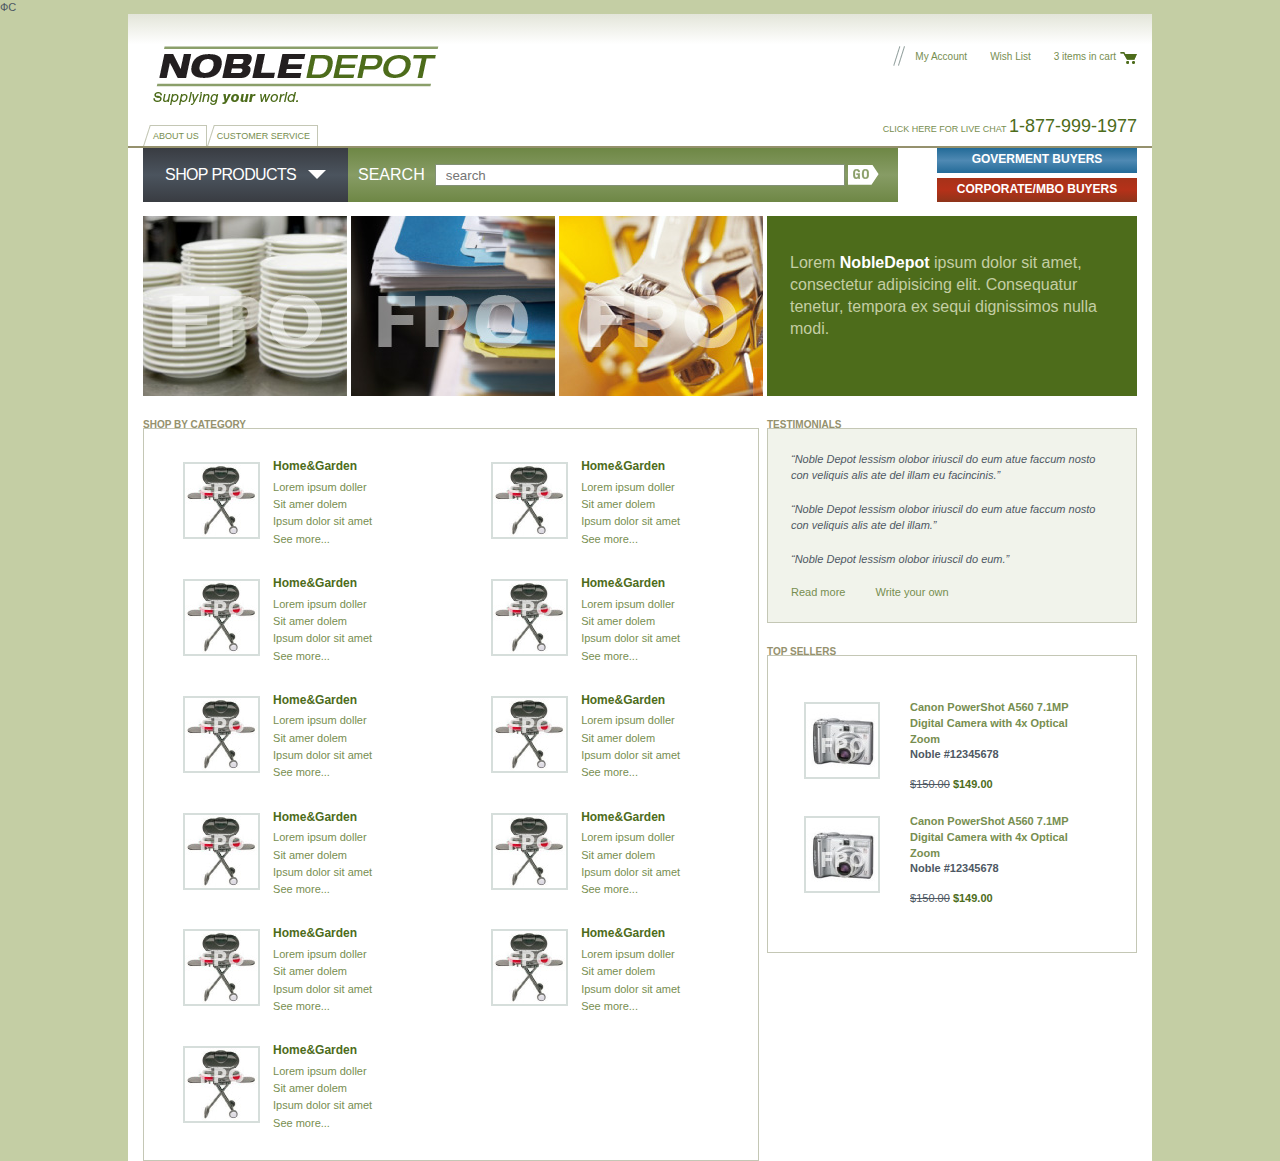
<file: index.html>
ФС<!DOCTYPY html>
<html>
	<head>
		<meta http-equiv="Content-Type" content="text/html; charset=utf-8" />
		<title>Noble</title>
		<link rel="stylesheet" type="text/css" href="reset.css" />
		<link rel="stylesheet" type="text/css" href="style.css" />
		<!--[if lt IE 9]><script src="js/html5shiv.js"></script><![endif]-->
	</head>
	<body>
		<header class="main-header">
			<div class="clearfix">
				<a class="header-logo" href="#"><img class="image" src="images/noble.png" alt="noble"></a>
				<ul class="header-links">
					<li class="item"><a href="#" class="link secondary-link" >My Account</a></li>
					<li class="item"><a href="#" class="link secondary-link">Wish List</a></li>
					<li class="item"><a href="#" class="link header-cart"><span class="count">3</span> items in cart</a></li>
				</ul>
			</div>
			<div class="clearfix">
				<ul class="header-static">
					<li class="item"><a href="#" class="link">About us</a></li>
					<li class="item"><a href="#" class="link">Customer service</a></li>
				</ul>
				<div class="header-contact">
					<a href="#">Click here for live chat</a>
					<span class="phone">1-877-999-1977</span>
				</div>
			</div>
			<div class="clearfix header-section">
				<nav class="header-navigation">
					<div class="header">					
						Shop products						
					</div>
					
				</nav>
				<form action="" class="header-search">
					<label for="search" class="label">Search</label>
					<input type="text" placeholder="search" id="search" class="text">
					<input type="submit" value="submit" class="submit">
				</form>
				<div class="header-buyers">
					<a href="#" class="link-goverment">Goverment buyers</a>
					<a href="#" class="link-corporate">Corporate/Mbo buyers</a>
				</div>
			</div>
		</header>
		<div class="main-content clearfix">
			<div class="clearfix">
				<a href="#" class="home-links"><img src="images/banner1.jpg" alt="banner1" class="image"></a>
				<a href="#" class="home-links"><img src="images/banner2.jpg" alt="banner2" class="image"></a>
				<a href="#" class="home-links"><img src="images/banner3.jpg" alt="banner3" class="image"></a>
				<div class="home-text">Lorem <span class="header">NobleDepot</span> ipsum dolor sit amet, consectetur adipisicing elit. Consequatur tenetur, tempora ex sequi dignissimos nulla modi.</div>
			</div>
			<div class="shop-by-category">
				<h4 class="header">shop by category</h4>
				<ul class="list"> 
					<li class="item">	
						<a href="#" class="image-link"> 
							<img src="images/foto1.jpg" alt="foto1" class="image">
						</a>
						<div class="content">
							<h5 class="sub-header">Home&amp;Garden</h5>	
							 <ul class="links-list">
							 	<li class="links-item"><a href="#" class="link">Lorem ipsum doller</a></li>
							 	<li class="links-item"><a href="#" class="link">Sit amer dolem</a></li>
							 	<li class="links-item"><a href="#" class="link">Ipsum dolor sit amet</a></li>
							 	<li class="links-item"><a href="#" class="link">See more...</a></li>
							 </ul>						
						</div>	
					</li>
					<li class="item">	
						<a href="#" class="image-link"> 
							<img src="images/foto1.jpg" alt="foto1" class="image">
						</a>
						<div class="content">
							<h5 class="sub-header">Home&amp;Garden</h5>	
							 <ul class="links-list">
							 	<li class="links-item"><a href="#" class="link">Lorem ipsum doller</a></li>
							 	<li class="links-item"><a href="#" class="link">Sit amer dolem</a></li>
							 	<li class="links-item"><a href="#" class="link">Ipsum dolor sit amet</a></li>
							 	<li class="links-item"><a href="#" class="link">See more...</a></li>
							 </ul>						
						</div>	
					</li>
					<li class="item">	
						<a href="#" class="image-link"> 
							<img src="images/foto1.jpg" alt="foto1" class="image">
						</a>
						<div class="content">
							<h5 class="sub-header">Home&amp;Garden</h5>	
							 <ul class="links-list">
							 	<li class="links-item"><a href="#" class="link">Lorem ipsum doller</a></li>
							 	<li class="links-item"><a href="#" class="link">Sit amer dolem</a></li>
							 	<li class="links-item"><a href="#" class="link">Ipsum dolor sit amet</a></li>
							 	<li class="links-item"><a href="#" class="link">See more...</a></li>
							 </ul>						
						</div>	
					</li>
					<li class="item">	
						<a href="#" class="image-link"> 
							<img src="images/foto1.jpg" alt="foto1" class="image">
						</a>
						<div class="content">
							<h5 class="sub-header">Home&amp;Garden</h5>	
							 <ul class="links-list">
							 	<li class="links-item"><a href="#" class="link">Lorem ipsum doller</a></li>
							 	<li class="links-item"><a href="#" class="link">Sit amer dolem</a></li>
							 	<li class="links-item"><a href="#" class="link">Ipsum dolor sit amet</a></li>
							 	<li class="links-item"><a href="#" class="link">See more...</a></li>
							 </ul>						
						</div>	
					</li>
					<li class="item">	
						<a href="#" class="image-link"> 
							<img src="images/foto1.jpg" alt="foto1" class="image">
						</a>
						<div class="content">
							<h5 class="sub-header">Home&amp;Garden</h5>	
							 <ul class="links-list">
							 	<li class="links-item"><a href="#" class="link">Lorem ipsum doller</a></li>
							 	<li class="links-item"><a href="#" class="link">Sit amer dolem</a></li>
							 	<li class="links-item"><a href="#" class="link">Ipsum dolor sit amet</a></li>
							 	<li class="links-item"><a href="#" class="link">See more...</a></li>
							 </ul>						
						</div>	
					</li>
					<li class="item">	
						<a href="#" class="image-link"> 
							<img src="images/foto1.jpg" alt="foto1" class="image">
						</a>
						<div class="content">
							<h5 class="sub-header">Home&amp;Garden</h5>	
							 <ul class="links-list">
							 	<li class="links-item"><a href="#" class="link">Lorem ipsum doller</a></li>
							 	<li class="links-item"><a href="#" class="link">Sit amer dolem</a></li>
							 	<li class="links-item"><a href="#" class="link">Ipsum dolor sit amet</a></li>
							 	<li class="links-item"><a href="#" class="link">See more...</a></li>
							 </ul>						
						</div>	
					</li>
					<li class="item">	
						<a href="#" class="image-link"> 
							<img src="images/foto1.jpg" alt="foto1" class="image">
						</a>
						<div class="content">
							<h5 class="sub-header">Home&amp;Garden</h5>	
							 <ul class="links-list">
							 	<li class="links-item"><a href="#" class="link">Lorem ipsum doller</a></li>
							 	<li class="links-item"><a href="#" class="link">Sit amer dolem</a></li>
							 	<li class="links-item"><a href="#" class="link">Ipsum dolor sit amet</a></li>
							 	<li class="links-item"><a href="#" class="link">See more...</a></li>
							 </ul>						
						</div>	
					</li>
					<li class="item">	
						<a href="#" class="image-link"> 
							<img src="images/foto1.jpg" alt="foto1" class="image">
						</a>
						<div class="content">
							<h5 class="sub-header">Home&amp;Garden</h5>	
							 <ul class="links-list">
							 	<li class="links-item"><a href="#" class="link">Lorem ipsum doller</a></li>
							 	<li class="links-item"><a href="#" class="link">Sit amer dolem</a></li>
							 	<li class="links-item"><a href="#" class="link">Ipsum dolor sit amet</a></li>
							 	<li class="links-item"><a href="#" class="link">See more...</a></li>
							 </ul>						
						</div>	
					</li>
					<li class="item">	
						<a href="#" class="image-link"> 
							<img src="images/foto1.jpg" alt="foto1" class="image">
						</a>
						<div class="content">
							<h5 class="sub-header">Home&amp;Garden</h5>	
							 <ul class="links-list">
							 	<li class="links-item"><a href="#" class="link">Lorem ipsum doller</a></li>
							 	<li class="links-item"><a href="#" class="link">Sit amer dolem</a></li>
							 	<li class="links-item"><a href="#" class="link">Ipsum dolor sit amet</a></li>
							 	<li class="links-item"><a href="#" class="link">See more...</a></li>
							 </ul>						
						</div>	
					</li>
					<li class="item">	
						<a href="#" class="image-link"> 
							<img src="images/foto1.jpg" alt="foto1" class="image">
						</a>
						<div class="content">
							<h5 class="sub-header">Home&amp;Garden</h5>	
							 <ul class="links-list">
							 	<li class="links-item"><a href="#" class="link">Lorem ipsum doller</a></li>
							 	<li class="links-item"><a href="#" class="link">Sit amer dolem</a></li>
							 	<li class="links-item"><a href="#" class="link">Ipsum dolor sit amet</a></li>
							 	<li class="links-item"><a href="#" class="link">See more...</a></li>
							 </ul>						
						</div>	
					</li>
					<li class="item">	
						<a href="#" class="image-link"> 
							<img src="images/foto1.jpg" alt="foto1" class="image">
						</a>
						<div class="content">
							<h5 class="sub-header">Home&amp;Garden</h5>	
							 <ul class="links-list">
							 	<li class="links-item"><a href="#" class="link">Lorem ipsum doller</a></li>
							 	<li class="links-item"><a href="#" class="link">Sit amer dolem</a></li>
							 	<li class="links-item"><a href="#" class="link">Ipsum dolor sit amet</a></li>
							 	<li class="links-item"><a href="#" class="link">See more...</a></li>
							 </ul>						
						</div>	
					</li>
				</ul>
			</div>
			<div class="home-aside">
				<h4 class="aside-header">Testimonials</h4>
				<div class="home-testimonials-content">
					<p class="text">“Noble Depot lessism olobor iriuscil do eum atue faccum nosto con veliquis alis ate del illam eu facincinis.”</p>
					<p class="text">“Noble Depot lessism olobor iriuscil do eum atue faccum nosto con veliquis alis ate del illam.”</p>
					<p class="text">“Noble Depot lessism olobor iriuscil do eum.”</p>
					<a href="#" class="link">Read more</a>
					<a href="#" class="link">Write your own</a>
				</div>
				<h4 class="aside-header">Top sellers</h4>
				<ul class="sellers-content">
					<li class="item">
						<a href="#" class="image-linl"><img src="images/photo.jpg" alt="camera" class="image"></a>
						<div class="content">
							<a href="#" class="header">Canon PowerShot A560 7.1MP Digital Camera with 4x Optical Zoom</a>
							<div class="noble">Noble #12345678</div>
							<div class="price"><span class="old-price">$150.00</span> $149.00</div>
						</div>
					</li>
					<li class="item">
						<a href="#" class="image-linl"><img src="images/photo.jpg" alt="camera" class="image"></a>
						<div class="content">
							<a href="#" class="header">Canon PowerShot A560 7.1MP Digital Camera with 4x Optical Zoom</a>
							<div class="noble">Noble #12345678</div>
							<div class="price"><span class="old-price">$150.00</span> $149.00</div>
						</div>
					</li>
				</ul>	
			</div>
		</div>
		<footer class="main-footer"></footer>
	</body>
</html>
</file>
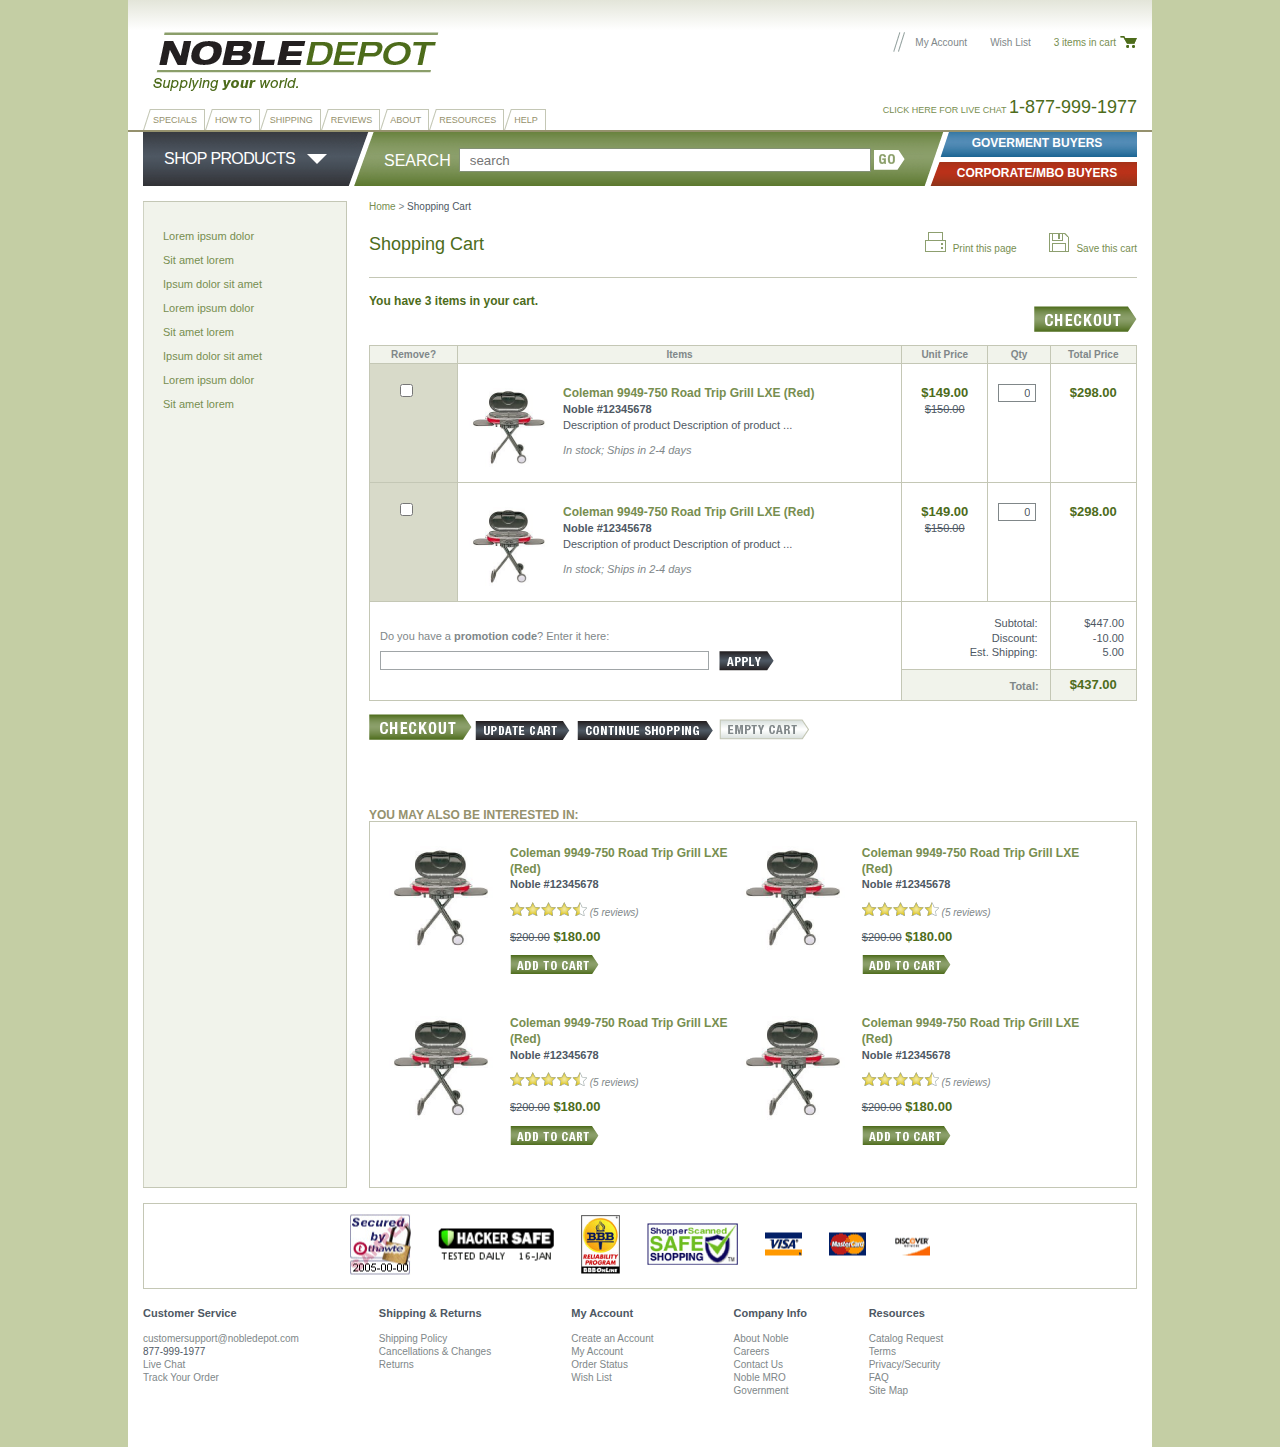
<file: noble-master cart/index.html>
<!DOCTYPE html>
 <html>
	 <head>
		<meta http-equiv="Content-Type" content="text/html; charset=utf-8" />
		<title>Noble-cart</title>
		<link rel="stylesheet" type="text/css" href="res/css/reset.css" />
		<link rel="stylesheet" type="text/css" href="res/css/style.css" />
		<!--[if lt IE 9]><script src="res/js/html5shiv.js"></script><![endif]-->
	 </head>
	 <body>		
			<header class="main-header">
				<div class="clearfix">
					<a class="header-logo" href="#"><img src="res/images/noble.png" alt="logo-company"></a>
					<ul class="header-links">
						<li class="item"><a class="secondary-link" href="#">My Account</a></li>
						<li class="item"><a class="secondary-link" href="#">Wish List</a></li>
						<li class="item"><a href="#" class="link header-cart"><span class="count">3</span> items in cart</a></li>
					</ul>
				</div>
				<div class="clearfix">
					<ul class="header-static">
						<li class="item"><a href="#" class="link">Specials</a></li>
						<li class="item"><a href="#" class="link">How to</a></li>
						<li class="item"><a href="#" class="link">Shipping</a></li>
						<li class="item"><a href="#" class="link">Reviews</a></li>
						<li class="item"><a href="#" class="link">About</a></li>
						<li class="item"><a href="#" class="link">Resources</a></li>
						<li class="item"><a href="#" class="link">Help</a></li>
					</ul>			
					<div class="header-contact">
						<a href="#">Click here for live chat</a>
						<span class="phone">1-877-999-1977</span>
					</div>
				</div>
				<div class="clearfix header-section">
					<nav class="header-navigation">
						<div class="header">
							Shop products
						</div>
					</nav>
					<form action="" class="header-search">
						<label for="search" class="label">Search</label>
						<input type="text" placeholder="search" id="search" class="text">
						<input type="submit" value="submit" class="submit">
					</form>
					<div class="header-buyers">
						<a href="#" class="link-goverment">Goverment buyers</a>
						<a href="#" class="link-corporate">Corporate/Mbo buyers</a>
					</div>
				</div>
			</header>
		<!-- end header-->
		<!-- start content-->
		<div class="main-content clearfix">
			<div class="cart-info">
				<ul class="cart-text">
					<li class="cart-item"><a href="#" class="cart-link">Lorem ipsum dolor</a></li>
					<li class="cart-item"><a href="#" class="cart-link">Sit amet lorem</a></li>
					<li class="cart-item"><a href="#" class="cart-link">Ipsum dolor sit amet</a></li>
					<li class="cart-item"><a href="#" class="cart-link">Lorem ipsum dolor</a></li>
					<li class="cart-item"><a href="#" class="cart-link">Sit amet lorem</a></li>
					<li class="cart-item"><a href="#" class="cart-link">Ipsum dolor sit amet</a></li>
					<li class="cart-item"><a href="#" class="cart-link">Lorem ipsum dolor</a></li>
					<li class="cart-item"><a href="#" class="cart-link">Sit amet lorem</a></li>
				</ul>
			</div>
			<div class="cart-listmap">
				<div class="cart-home">
					<a href="#">Home</a> &gt <span class="shop-cart">Shopping Cart</span>
				</div>	
				<div class="clearfix cart-possibility">
					<h1 class="cart-header">Shopping Cart</h1>
					<div class="cart-element">
						<a href="#"><img src="res/images/print.png" alt="print" class="cart-im">Print this page</a>
						<a href="#"><img src="res/images/save.png" alt="save" class="cart-im">Save this cart</a>
					</div>					
				</div>
						<h3 class="cart-include">You have 3 items in your cart.</h3>
					<div class="clearfix cart-table">
						<a href="#" class="cart-check"><img src="res/images/chekout.png" alt="chekout" class="check-image"></a>
						<form>
							<table class="head-table">
								<thead class="thead-cart">
									<tr class="head-line">
										<th class="head-cell">Remove?</th>
										<th class="head-cell">Items</th>
										<th class="head-cell">Unit Price</th>
										<th class="head-cell">Qty</th>
										<th class="head-cell">Total Price</th>
									</tr>
								</thead>
								<tfoot class="tfoot-cart">
									<tr class="foot-line">
										<td class="foot-text" colspan="2" rowspan="2">
											<div class="tfoot-info">Do you have a <span class="promotion">promotion code</span>? Enter it here:</div>
											<div>
												<input type="text" class="foot-form">
												<input type="buttom" name="imagebutton" class="tfoot-buttom">	
											</div>
										</td>
										<td class="foot-qty" colspan="2">
											<ul class="foot-data">
												<li>Subtotal:</li>
												<li>Discount:</li>
												<li>Est. Shipping:</li>
											</ul>	
										</td>
										<td class="foot-price">  
											<ul class="foot-data">
												<li>$447.00</li>
												<li>-10.00</li>
												<li>5.00</li>
											</ul>	
										</td>
									</tr>
									<tr class="foot-line">								
										<td class="foot-end" colspan="2">Total:</td>
										<td class="foot-total">$437.00</td>
									</tr>
								</tfoot>
								<tbody class="tbody-cart">
									<tr class="body-line">
										<td class="body-cell">
											<input type="checkbox" class="cart-checkbox">
										</td>
										<td class="body-items">
											<a href="#" class="body-photo"><img src="res/images/body-cart.png" alt="picnic"></a>
													<div class="body-info">
														<a href="#" class="body-coleman">Coleman 9949-750 Road Trip Grill LXE (Red)</a>
														<div class="body-noble">Noble #12345678</div>
														<div class="body-description">Description of product Description of product ...</div>
														<div class="body-shipping">In stock; Ships in 2-4 days</div>												
													</div>												
										</td>
										<td class="body-price">
											<div class="body-mainp">$149.00 </div>
											<div class="body-unit">$150.00</div>
										</td>
										<td class="body-qty">
											<input type="text" class="body-form" value="0">
										</td>
										<td class="body-tp">$298.00</td>
									</tr>
									<tr class="body-line">
										<td class="body-cell">
											<input type="checkbox" class="cart-checkbox">
										</td>
										<td class="body-items">
											<a href="#" class="body-photo"><img src="res/images/body-cart.png" alt="picnic"></a>
													<div class="body-info">
														<a href="#" class="body-coleman">Coleman 9949-750 Road Trip Grill LXE (Red)</a>
														<div class="body-noble">Noble #12345678</div>
														<div class="body-description">Description of product Description of product ...</div>
														<div class="body-shipping">In stock; Ships in 2-4 days</div>												
													</div>												
										</td>
										<td class="body-price">
											<div class="body-mainp">$149.00 </div>
											<div class="body-unit">$150.00</div>
										</td>
										<td class="body-qty">
											<input type="text" class="body-form" value="0">
										</td>
										<td class="body-tp">$298.00</td>
									</tr>
								</tbody>
							</table>
							<a href="#" class="cart-checks"><img src="res/images/chekout.png" alt="chekout" class="check-res/images"></a>
							<a href="#" class="form-link"><img src="res/images/update-cart.png" alt="update-cart" class="form-image"></a>
							<a href="#" class="form-link"><img src="res/images/continue-shopping.png" alt="continue-shopping" class="form-image"></a>
							<a href="#" class="form-link"><img src="res/images/empty-cart.png" alt="empty-cart" class="form-image"></a>
						</form>
					</div>
						<div class="interested-block">
							<h3 class="interested-head">You may also be interested in:</h3>
								<ul class="interested-content">
									<li class="interested">
										<a href="#" class="interested-link"><img src="res/images/interested-image.png" alt="interested-image"></a>
										<div class="interested-text">
											<a href="#" class="coleman-link">Coleman 9949-750 Road Trip Grill LXE (Red)</a>
											<div class="noble-interested">Noble #12345678</div>
											<div class="interested-review">
												<img src="res/images/stars.png" alt="stars" class="interested-stars">
												<a href="#" class="review-link">(5 reviews)</a>
											</div>
											<div class="price"><span class="old-price">$200.00</span> $180.00</div>
											<a href="#" class="interested-bottom"><img src="res/images/addcart.png" alt="addcart"></a>
										</div>
									</li>
									<li class="interested">
										<a href="#" class="interested-link"><img src="res/images/interested-image.png" alt="interested-image"></a>
										<div class="interested-text">
											<a href="#" class="coleman-link">Coleman 9949-750 Road Trip Grill LXE (Red)</a>
											<div class="noble-interested">Noble #12345678</div>
											<div class="interested-review">
												<img src="res/images/stars.png" alt="stars" class="interested-stars">
												<a href="#" class="review-link">(5 reviews)</a>
											</div>
											<div class="price"><span class="old-price">$200.00</span> $180.00</div>
											<a href="#" class="interested-bottom"><img src="res/images/addcart.png" alt="addcart"></a>
										</div>
									</li>
									<li class="interested">
										<a href="#" class="interested-link"><img src="res/images/interested-image.png" alt="interested-image"></a>
										<div class="interested-text">
											<a href="#" class="coleman-link">Coleman 9949-750 Road Trip Grill LXE (Red)</a>
											<div class="noble-interested">Noble #12345678</div>
											<div class="interested-review">
												<img src="res/images/stars.png" alt="stars" class="interested-stars">
												<a href="#" class="review-link">(5 reviews)</a>
											</div>
											<div class="price"><span class="old-price">$200.00</span> $180.00</div>
											<a href="#" class="interested-bottom"><img src="res/images/addcart.png" alt="addcart"></a>
										</div>
									</li>
									<li class="interested">
										<a href="#" class="interested-link"><img src="res/images/interested-image.png" alt="interested-image"></a>
										<div class="interested-text">
											<a href="#" class="coleman-link">Coleman 9949-750 Road Trip Grill LXE (Red)</a>
											<div class="noble-interested">Noble #12345678</div>
											<div class="interested-review">
												<img src="res/images/stars.png" alt="stars" class="interested-stars">
												<a href="#" class="review-link">(5 reviews)</a>
											</div>
											<div class="price"><span class="old-price">$200.00</span> $180.00</div>
											<a href="#" class="interested-bottom"><img src="res/images/addcart.png" alt="addcart"></a>
										</div>
									</li>
								</ul>
						</div>		
			</div>	
		</div>
		<!-- end content-->
		<!-- start footer-->
		
		<footer class="main-footer">
			<div class="pay-system">
				<a href="#" class="link"><img src="res/images/link.png" alt="PayPicture"></a>
				<a href="#" class="link"><img src="res/images/link1.png" alt="PayPicture"></a>
				<a href="#" class="link"><img src="res/images/link2.png" alt="PayPicture"></a>
				<a href="#" class="link"><img src="res/images/link3.png" alt="PayPicture"></a>
				<a href="#" class="link"><img src="res/images/link4.png" alt="PayPicture"></a>
				<a href="#" class="link"><img src="res/images/link5.png" alt="PayPicture"></a>
				<a href="#" class="link"><img src="res/images/link6.png" alt="PayPicture"></a>
			</div>
			<div class="footer-text">
				<h4 class="header-text">Customer Service</h4>
					<ul class="footer-link">
						<li><a class="footer-info" href="#">customersupport@nobledepot.com</a></li>
						<li><a class="footer-info" href="#"><span class="hot-line">877-999-1977</span></a></li>
						<li><a class="footer-info" href="#">Live Chat</a></li>
						<li><a class="footer-info" href="#">Track Your Order</a></li>
					</ul>
			</div>
			<div class="footer-text">
				<h4 class="header-text">Shipping & Returns</h4>
					<ul class="footer-link">
						<li><a class="footer-info" href="#">Shipping Policy</a></li>
						<li><a class="footer-info" href="#">Cancellations & Changes</a></li>
						<li><a class="footer-info" href="#">Returns</a></li>
					</ul>
			</div>
			<div class="footer-text">
				<h4 class="header-text">My Account</h4>
					<ul class="footer-link">
						<li><a class="footer-info" href="#">Create an Account</a></li>
						<li><a class="footer-info" href="#">My Account</a></li>
						<li><a class="footer-info" href="#">Order Status</a></li>
						<li><a class="footer-info" href="#">Wish List</a></li>
					</ul>
			</div>
			<div class="footer-text">
				<h4 class="header-text">Company Info</h4>
					<ul class="footer-link">
						<li><a class="footer-info" href="#">About Noble</li>
						<li><a class="footer-info" href="#">Careers</a></li>
						<li><a class="footer-info" href="#">Contact Us</a></li>
						<li><a class="footer-info" href="#">Noble MRO</a></li>
						<li><a class="footer-info" href="#">Government</a></li>
					</ul>
			</div>
			<div class="footer-text">
				<h4 class="header-text">Resources</h4>
					<ul class="footer-link">
						<li><a class="footer-info" href="#">Catalog Request</a></li>
						<li><a class="footer-info" href="#">Terms</a></li>
						<li><a class="footer-info" href="#">Privacy/Security</a></li>
						<li><a class="footer-info" href="#">FAQ</a></li>
						<li><a class="footer-info" href="#">Site Map</a></li>
					</ul>
			</div>			
		</footer>
	 </body>
 </html>
</file>
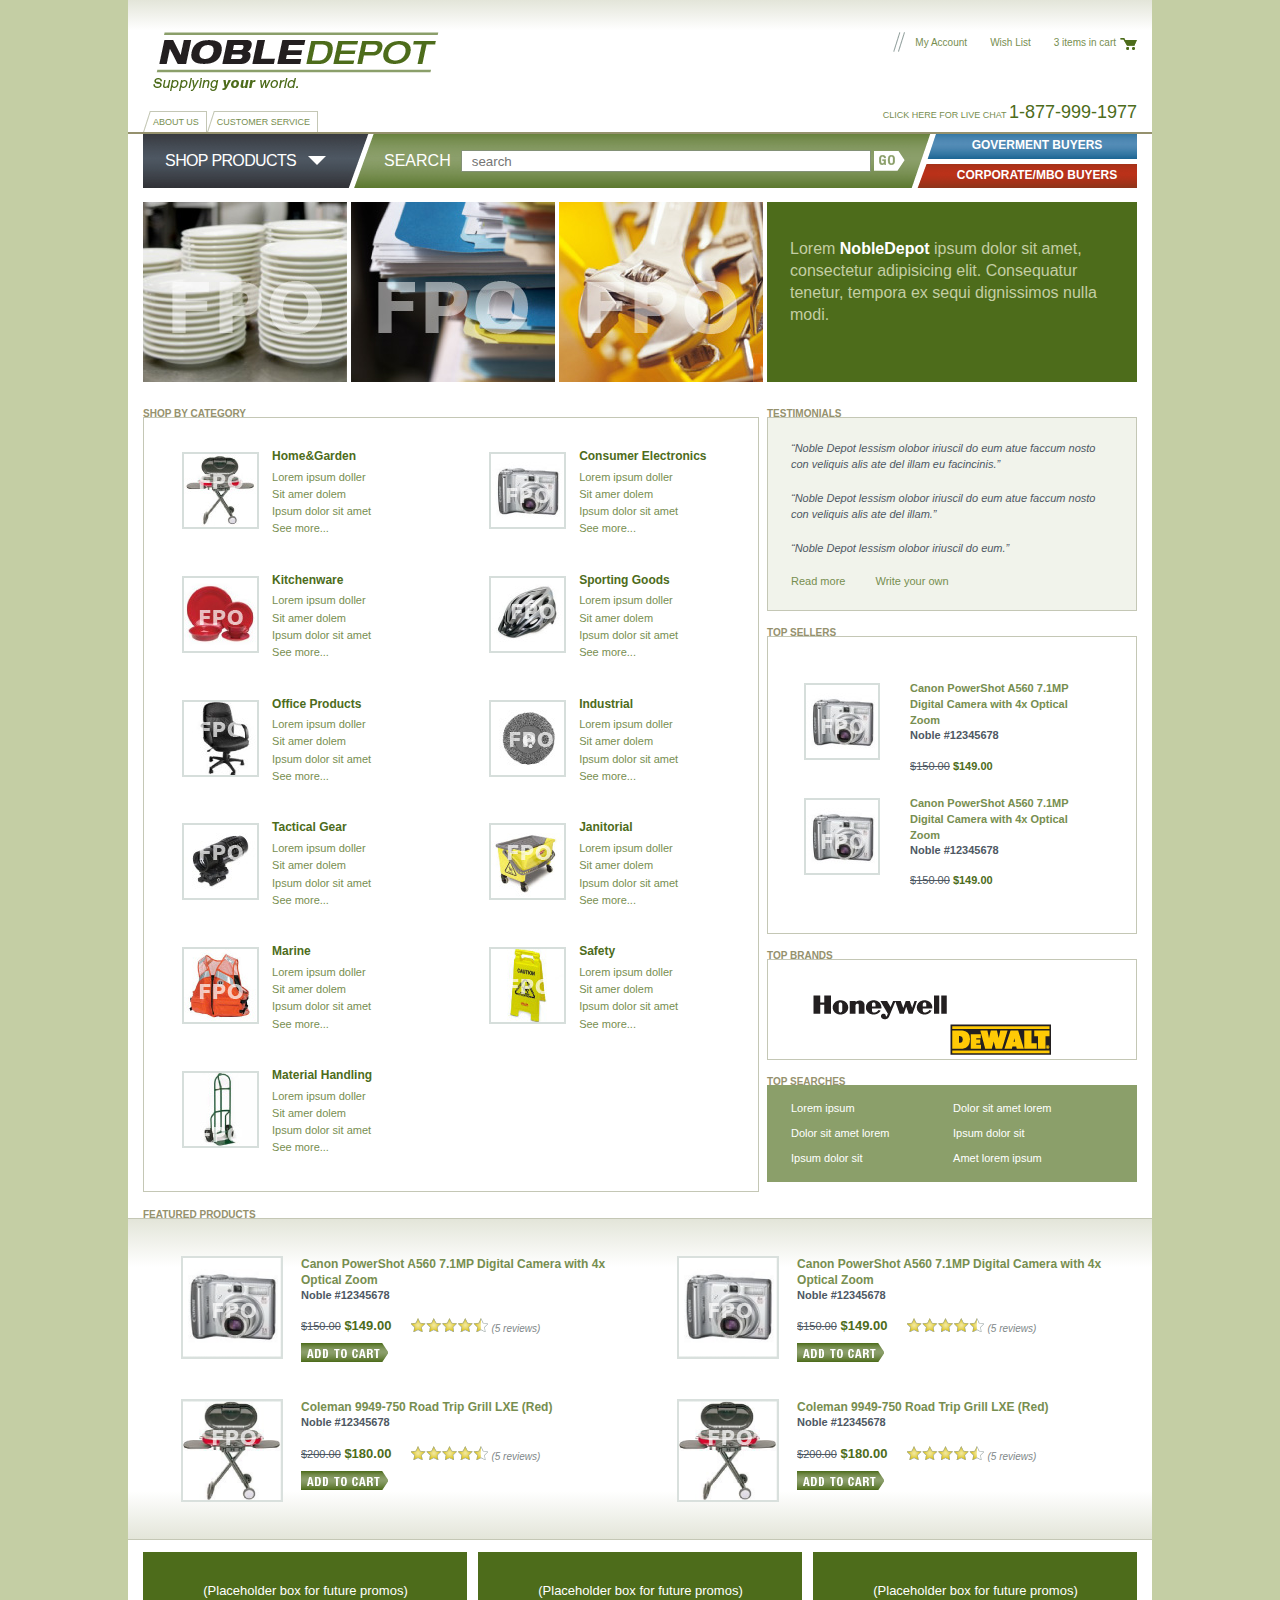
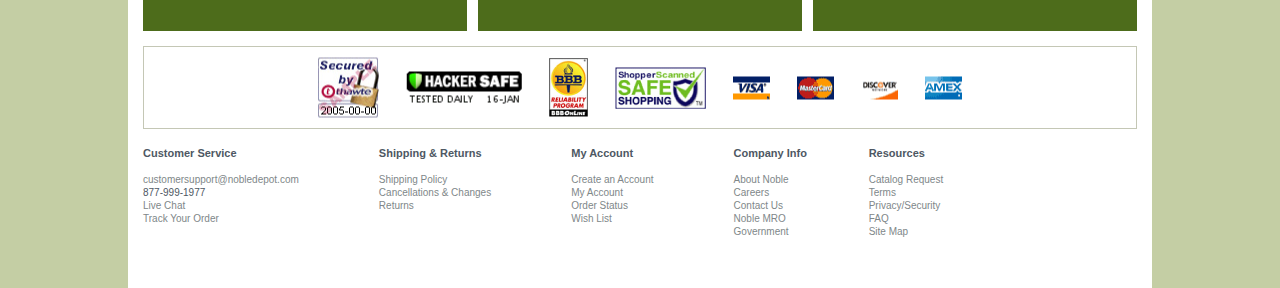
<file: noble-master home/index.html>
<!DOCTYPY html>
<html>
	<head>
		<meta http-equiv="Content-Type" content="text/html; charset=utf-8" />
		<title>Noble</title>
		<link rel="stylesheet" type="text/css" href="res/css/reset.css" />
		<link rel="stylesheet" type="text/css" href="res/css/style.css" />
		<!--[if lt IE 9]><script src="res/js/html5shiv.js"></script><![endif]-->
	</head>
	<body>
		<header class="main-header">
			<div class="clearfix">
				<a class="header-logo" href="#"><img class="image" src="res/images/noble.png" alt="noble"></a>
				<ul class="header-links">
					<li class="item"><a href="#" class="link secondary-link" >My Account</a></li>
					<li class="item"><a href="#" class="link secondary-link">Wish List</a></li>
					<li class="item"><a href="#" class="link header-cart"><span class="count">3</span> items in cart</a></li>
				</ul>
			</div>
			<div class="clearfix">
				<ul class="header-static">
					<li class="item"><a href="#" class="link">About us</a></li>
					<li class="item"><a href="#" class="link">Customer service</a></li>
				</ul>
				<div class="header-contact">
					<a href="#">Click here for live chat</a>
					<span class="phone">1-877-999-1977</span>
				</div>
			</div>
			<div class="clearfix header-section">
				<nav class="header-navigation">
					<div class="header">					
						Shop products						
					</div>					
				</nav>
				<form action="" class="header-search">
					<label for="search" class="label">Search</label>
					<input type="text" placeholder="search" id="search" class="text">
					<input type="submit" value="submit" class="submit">
				</form>
				<div class="header-buyers">
					<a href="#" class="link-goverment">Goverment buyers</a>
					<a href="#" class="link-corporate">Corporate/Mbo buyers</a>
				</div>
			</div>
		</header>
		<div class="main-content clearfix">
			<div class="clearfix">
				<a href="#" class="home-links"><img src="res/images/banner1.jpg" alt="banner1" class="image"></a>
				<a href="#" class="home-links"><img src="res/images/banner2.jpg" alt="banner2" class="image"></a>
				<a href="#" class="home-links"><img src="res/images/banner3.jpg" alt="banner3" class="image"></a>
				<div class="home-text">Lorem <span class="header">NobleDepot</span> ipsum dolor sit amet, consectetur adipisicing elit. Consequatur tenetur, tempora ex sequi dignissimos nulla modi.</div>
			</div>
			<div class="shop-by-category">
				<h4 class="header">shop by category</h4>
				<ul class="list"> 
					<li class="item">	
						<a href="#" class="image-link"> 
							<img src="res/images/foto1.jpg" alt="foto1" class="image">
						</a>
						<div class="content">
							<h5 class="sub-header">Home&amp;Garden</h5>	
							 <ul class="links-list">
							 	<li class="links-item"><a href="#" class="link">Lorem ipsum doller</a></li>
							 	<li class="links-item"><a href="#" class="link">Sit amer dolem</a></li>
							 	<li class="links-item"><a href="#" class="link">Ipsum dolor sit amet</a></li>
							 	<li class="links-item"><a href="#" class="link">See more...</a></li>
							 </ul>						
						</div>	
					</li>
					<li class="item">	
						<a href="#" class="image-link"> 
							<img src="res/images/photo.jpg" alt="foto1" class="image">
						</a>
						<div class="content">
							<h5 class="sub-header">Consumer Electronics</h5>	
							 <ul class="links-list">
							 	<li class="links-item"><a href="#" class="link">Lorem ipsum doller</a></li>
							 	<li class="links-item"><a href="#" class="link">Sit amer dolem</a></li>
							 	<li class="links-item"><a href="#" class="link">Ipsum dolor sit amet</a></li>
							 	<li class="links-item"><a href="#" class="link">See more...</a></li>
							 </ul>						
						</div>	
					</li>
					<li class="item">	
						<a href="#" class="image-link"> 
							<img src="res/images/photo2.jpg" alt="foto1" class="image">
						</a>
						<div class="content">
							<h5 class="sub-header">Kitchenware</h5>	
							 <ul class="links-list">
							 	<li class="links-item"><a href="#" class="link">Lorem ipsum doller</a></li>
							 	<li class="links-item"><a href="#" class="link">Sit amer dolem</a></li>
							 	<li class="links-item"><a href="#" class="link">Ipsum dolor sit amet</a></li>
							 	<li class="links-item"><a href="#" class="link">See more...</a></li>
							 </ul>						
						</div>	
					</li>
					<li class="item">	
						<a href="#" class="image-link"> 
							<img src="res/images/photo3.jpg" alt="foto1" class="image">
						</a>
						<div class="content">
							<h5 class="sub-header">Sporting Goods</h5>	
							 <ul class="links-list">
							 	<li class="links-item"><a href="#" class="link">Lorem ipsum doller</a></li>
							 	<li class="links-item"><a href="#" class="link">Sit amer dolem</a></li>
							 	<li class="links-item"><a href="#" class="link">Ipsum dolor sit amet</a></li>
							 	<li class="links-item"><a href="#" class="link">See more...</a></li>
							 </ul>						
						</div>	
					</li>
					<li class="item">	
						<a href="#" class="image-link"> 
							<img src="res/images/photo4.jpg" alt="foto1" class="image">
						</a>
						<div class="content">
							<h5 class="sub-header">Office Products</h5>	
							 <ul class="links-list">
							 	<li class="links-item"><a href="#" class="link">Lorem ipsum doller</a></li>
							 	<li class="links-item"><a href="#" class="link">Sit amer dolem</a></li>
							 	<li class="links-item"><a href="#" class="link">Ipsum dolor sit amet</a></li>
							 	<li class="links-item"><a href="#" class="link">See more...</a></li>
							 </ul>						
						</div>	
					</li>
					<li class="item">	
						<a href="#" class="image-link"> 
							<img src="res/images/photo5.jpg" alt="foto1" class="image">
						</a>
						<div class="content">
							<h5 class="sub-header">Industrial</h5>	
							 <ul class="links-list">
							 	<li class="links-item"><a href="#" class="link">Lorem ipsum doller</a></li>
							 	<li class="links-item"><a href="#" class="link">Sit amer dolem</a></li>
							 	<li class="links-item"><a href="#" class="link">Ipsum dolor sit amet</a></li>
							 	<li class="links-item"><a href="#" class="link">See more...</a></li>
							 </ul>						
						</div>	
					</li>
					<li class="item">	
						<a href="#" class="image-link"> 
							<img src="res/images/photo6.jpg" alt="foto1" class="image">
						</a>
						<div class="content">
							<h5 class="sub-header">Tactical Gear</h5>	
							 <ul class="links-list">
							 	<li class="links-item"><a href="#" class="link">Lorem ipsum doller</a></li>
							 	<li class="links-item"><a href="#" class="link">Sit amer dolem</a></li>
							 	<li class="links-item"><a href="#" class="link">Ipsum dolor sit amet</a></li>
							 	<li class="links-item"><a href="#" class="link">See more...</a></li>
							 </ul>						
						</div>	
					</li>
					<li class="item">	
						<a href="#" class="image-link"> 
							<img src="res/images/photo7.jpg" alt="foto1" class="image">
						</a>
						<div class="content">
							<h5 class="sub-header">Janitorial</h5>	
							 <ul class="links-list">
							 	<li class="links-item"><a href="#" class="link">Lorem ipsum doller</a></li>
							 	<li class="links-item"><a href="#" class="link">Sit amer dolem</a></li>
							 	<li class="links-item"><a href="#" class="link">Ipsum dolor sit amet</a></li>
							 	<li class="links-item"><a href="#" class="link">See more...</a></li>
							 </ul>						
						</div>	
					</li>
					<li class="item">	
						<a href="#" class="image-link"> 
							<img src="res/images/photo8.jpg" alt="foto1" class="image">
						</a>
						<div class="content">
							<h5 class="sub-header">Marine</h5>	
							 <ul class="links-list">
							 	<li class="links-item"><a href="#" class="link">Lorem ipsum doller</a></li>
							 	<li class="links-item"><a href="#" class="link">Sit amer dolem</a></li>
							 	<li class="links-item"><a href="#" class="link">Ipsum dolor sit amet</a></li>
							 	<li class="links-item"><a href="#" class="link">See more...</a></li>
							 </ul>						
						</div>	
					</li>
					<li class="item">	
						<a href="#" class="image-link"> 
							<img src="res/images/photo9.jpg" alt="foto1" class="image">
						</a>
						<div class="content">
							<h5 class="sub-header">Safety</h5>	
							 <ul class="links-list">
							 	<li class="links-item"><a href="#" class="link">Lorem ipsum doller</a></li>
							 	<li class="links-item"><a href="#" class="link">Sit amer dolem</a></li>
							 	<li class="links-item"><a href="#" class="link">Ipsum dolor sit amet</a></li>
							 	<li class="links-item"><a href="#" class="link">See more...</a></li>
							 </ul>						
						</div>	
					</li>
					<li class="item">	
						<a href="#" class="image-link"> 
							<img src="res/images/photo10.jpg" alt="foto1" class="image">
						</a>
						<div class="content">
							<h5 class="sub-header">Material Handling</h5>	
							 <ul class="links-list">
							 	<li class="links-item"><a href="#" class="link">Lorem ipsum doller</a></li>
							 	<li class="links-item"><a href="#" class="link">Sit amer dolem</a></li>
							 	<li class="links-item"><a href="#" class="link">Ipsum dolor sit amet</a></li>
							 	<li class="links-item"><a href="#" class="link">See more...</a></li>
							 </ul>						
						</div>	
					</li>
				</ul>
			</div>
			<div class="home-aside">
				<h4 class="aside-header">Testimonials</h4>
				<div class="home-testimonials-content">
					<p class="text">“Noble Depot lessism olobor iriuscil do eum atue faccum nosto con veliquis alis ate del illam eu facincinis.”</p>
					<p class="text">“Noble Depot lessism olobor iriuscil do eum atue faccum nosto con veliquis alis ate del illam.”</p>
					<p class="text">“Noble Depot lessism olobor iriuscil do eum.”</p>
					<a href="#" class="link">Read more</a>
					<a href="#" class="link">Write your own</a>
				</div>
				<h4 class="aside-headers">Top sellers</h4>
				<ul class="sellers-content">
					<li class="item">
						<a href="#" class="image-linl"><img src="res/images/photo.jpg" alt="camera" class="image"></a>
						<div class="content">
							<a href="#" class="header">Canon PowerShot A560 7.1MP Digital Camera with 4x Optical Zoom</a>
							<div class="noble">Noble #12345678</div>
							<div class="price"><span class="old-price">$150.00</span> $149.00</div>
						</div>
					</li>
					<li class="item">
						<a href="#" class="image-linl"><img src="res/images/photo.jpg" alt="camera" class="image"></a>
						<div class="content">
							<a href="#" class="header">Canon PowerShot A560 7.1MP Digital Camera with 4x Optical Zoom</a>
							<div class="noble">Noble #12345678</div>
							<div class="price"><span class="old-price">$150.00</span> $149.00</div>
						</div>
					</li>
				</ul>
				<h4 class="aside-headers">Top brands</h4>
					<div class="brands-content">
						<a href="#"><img src="res/images/honeywell.png" alt="picnic" class="image-brands"></a>
						<a href="#"><img src="res/images/dewalt.png" alt="picnic" class="res/images-brands"></a>
					</div>
				<h4 class="aside-headers">Top searches</h4>
					<div class="top-content">
						<ul class="top-list">
							<li class="top-links"><a href="#" class="cont-link">Lorem ipsum</a></li>
							<li class="top-links"><a href="#" class="cont-link">Dolor sit amet lorem</a></li>
							<li class="top-links"><a href="#" class="cont-link">Dolor sit amet lorem</a></li>
							<li class="top-links"><a href="#" class="cont-link">Ipsum dolor sit</a></li>
							<li class="top-links"><a href="#" class="cont-link">Ipsum dolor sit</a></li>
							<li class="top-links"><a href="#" class="cont-link">Amet lorem ipsum</a></li>
						</ul>
					</div>										
			</div>
											
											<!-- nizhnij block-->
				<div class="futured-block">
					<h4 class="futured-main">Featured Products</h4>
					<ul class="futured-content">
						<li class="futured">
							<a href="#" class="futured-image"><img src="res/images/newphoto1.png" alt="qwe"></a>
							<div class="futured-text">
								<a href="#" class="name">Canon PowerShot A560 7.1MP Digital Camera with 4x Optical Zoom</a>
								<div class="noble">Noble #12345678</div>
								<div class="info">
									<div class="price"><span class="old-price">$150.00</span> $149.00</div>
									<div class="review">
										<img src="res/images/stars.png" alt="picnic" class="futured-stars">
										<a href="#" class="review-link">(5 reviews)</a>
									</div>
								</div>
								<a href="#" class="arrow"><img src="res/images/addcart.png" class="arrow-image"></a>
							</div>
						</li>
						<li class="futured">
							<a href="#" class="futured-image"><img src="res/images/newphoto1.png" alt="picnic"></a>
							<div class="futured-text">
								<a href="#" class="name">Canon PowerShot A560 7.1MP Digital Camera with 4x Optical Zoom</a>
								<div class="noble">Noble #12345678</div>
								<div class="info">
									<div class="price"><span class="old-price">$150.00</span> $149.00</div>
									<div class="review">
										<img src="res/images/stars.png" alt="picnic" class="futured-stars">
										<a href="#" class="review-link">(5 reviews)</a>
									</div>
								</div>
								<a href="#" class="arrow"><img src="res/images/addcart.png" class="arrow-image" alt="picnic"></a>
							</div>
						</li>						
						<li class="futured">
							<a href="#" class="futured-image"><img src="res/images/newphoto2.png" alt="foto"></a>
							<div class="futured-text">
								<a href="#" class="name">Coleman 9949-750 Road Trip Grill LXE (Red)</a>
								<div class="noble">Noble #12345678</div>
								<div class="info">
									<div class="price"><span class="old-price">$200.00</span> $180.00</div>
									<div class="review">
										<img src="res/images/stars.png" alt="foto" class="futured-stars">
										<a href="#" class="review-link">(5 reviews)</a>
									</div>
								</div>
								<a href="#" class="arrow"><img src="res/images/addcart.png" class="arrow-image"></a>
							</div>
						</li>
						<li class="futured">
							<a href="#" class="futured-image"><img src="res/images/newphoto2.png" alt="foto"></a>
							<div class="futured-text">
								<a href="#" class="name">Coleman 9949-750 Road Trip Grill LXE (Red)</a>
								<div class="noble">Noble #12345678</div>
								<div class="info">
									<div class="price"><span class="old-price">$200.00</span> $180.00</div>
									<div class="review">
										<img src="res/images/stars.png" alt="foto" class="futured-stars">
										<a href="#" class="review-link">(5 reviews)</a>
									</div>
								</div>
								<a href="#" class="arrow"><img src="res/images/addcart.png" class="arrow-image" alt="foto"></a>
							</div>
						</li>
					</ul>
				</div>
				<div class="bottom-blocks">
					<div class="block"><p class="text">(Placeholder box for future promos)</p></div>
					<div class="block"><p class="text">(Placeholder box for future promos)</p></div>
					<div class="block"><p class="text">(Placeholder box for future promos)</p></div>
				</div>
				
		</div>
		<footer class="main-footer">
			<div class="pay-system">					
				<a href="#" class="link"><img src="res/images/link.png" alt="PayPicture"></a>
				<a href="#" class="link"><img src="res/images/link1.png" alt="PayPicture"></a>
				<a href="#" class="link"><img src="res/images/link2.png" alt="PayPicture"></a>
				<a href="#" class="link"><img src="res/images/link3.png" alt="PayPicture"></a>						
				<a href="#" class="link"><img src="res/images/link4.png" alt="PayPicture"></a>
				<a href="#" class="link"><img src="res/images/link5.png" alt="PayPicture"></a>
				<a href="#" class="link"><img src="res/images/link6.png" alt="PayPicture"></a>
				<a href="#" class="link"><img src="res/images/link7.png" alt="PayPicture"></a>					
			</div>			
			<div class="footer-text">
				<h4 class="header-text">Customer Service</h4>
					<ul class="footer-link">
						<li><a class="footer-info" href="#">customersupport@nobledepot.com</a></li>
						<li><a class="footer-info" href="#"><span class="hot-line">877-999-1977</span></a></li>
						<li><a class="footer-info" href="#">Live Chat</a></li>
						<li><a class="footer-info" href="#">Track Your Order</a></li>
					</ul>
			</div>
			<div class="footer-text">
				<h4 class="header-text">Shipping & Returns</h4>
					<ul class="footer-link">
						<li><a class="footer-info" href="#">Shipping Policy</a></li>
						<li><a class="footer-info" href="#">Cancellations & Changes</a></li>
						<li><a class="footer-info" href="#">Returns</a></li>
					</ul>
			</div>
			<div class="footer-text">
				<h4 class="header-text">My Account</h4>
					<ul class="footer-link">
						<li><a class="footer-info" href="#">Create an Account</a></li>
						<li><a class="footer-info" href="#">My Account</a></li>
						<li><a class="footer-info" href="#">Order Status</a></li>
						<li><a class="footer-info" href="#">Wish List</a></li>
					</ul>
			</div>
			<div class="footer-text">
				<h4 class="header-text">Company Info</h4>
					<ul class="footer-link">
						<li><a class="footer-info" href="#">About Noble</li>
						<li><a class="footer-info" href="#">Careers</a></li>
						<li><a class="footer-info" href="#">Contact Us</a></li>
						<li><a class="footer-info" href="#">Noble MRO</a></li>
						<li><a class="footer-info" href="#">Government</a></li>
					</ul>
			</div>
			<div class="footer-text">
				<h4 class="header-text">Resources</h4>
					<ul class="footer-link">
						<li><a class="footer-info" href="#">Catalog Request</a></li>
						<li><a class="footer-info" href="#">Terms</a></li>
						<li><a class="footer-info" href="#">Privacy/Security</a></li>
						<li><a class="footer-info" href="#">FAQ</a></li>
						<li><a class="footer-info" href="#">Site Map</a></li>
					</ul>
			</div>			
		</footer>
	</body>
</html>
</file>
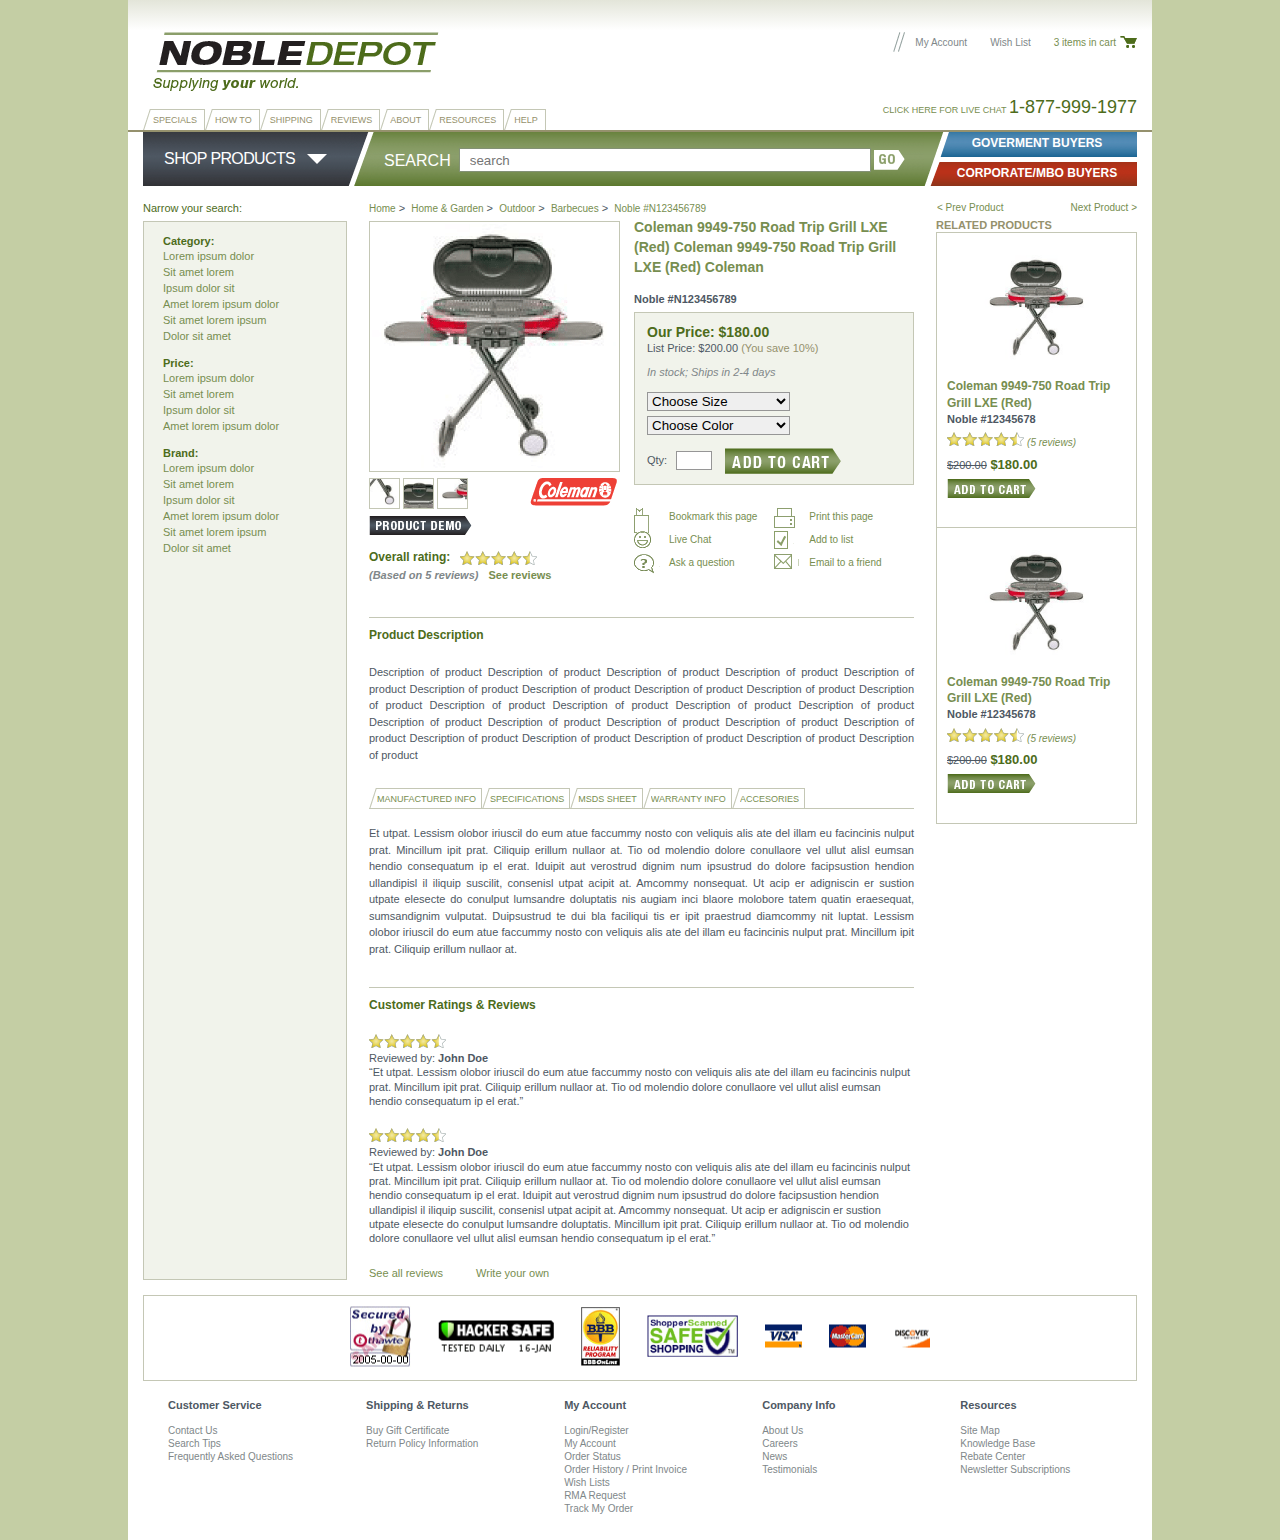
<file: noble-master PIP/index.html>
<!DOCTYPE html>
 <html>
	 <head>
		<meta http-equiv="Content-Type" content="text/html; charset=utf-8" />
		<title>Noble-PIP</title>
		<link rel="stylesheet" type="text/css" href="res/css/reset.css" />
		<link rel="stylesheet" type="text/css" href="res/css/style.css" />
		<!--[if lt IE 9]><script src="res/js/html5shiv.js"></script><![endif]-->
	 </head>
	 <body>		
			<header class="main-header">
				<div class="clearfix">
					<a class="header-logo" href="#"><img src="res/images/noble.png" alt="logo-company"></a>
					<ul class="header-links">
						<li class="item"><a class="secondary-link" href="#">My Account</a></li>
						<li class="item"><a class="secondary-link" href="#">Wish List</a></li>
						<li class="item"><a href="#" class="link header-cart"><span class="count">3</span> items in cart</a></li>
					</ul>
				</div>
				<div class="clearfix">
					<ul class="header-static">
						<li class="item"><a href="#" class="link">Specials</a></li>
						<li class="item"><a href="#" class="link">How to</a></li>
						<li class="item"><a href="#" class="link">Shipping</a></li>
						<li class="item"><a href="#" class="link">Reviews</a></li>
						<li class="item"><a href="#" class="link">About</a></li>
						<li class="item"><a href="#" class="link">Resources</a></li>
						<li class="item"><a href="#" class="link">Help</a></li>
					</ul>			
					<div class="header-contact">
						<a href="#">Click here for live chat</a>
						<span class="phone">1-877-999-1977</span>
					</div>
				</div>
				<div class="clearfix header-section">
					<nav class="header-navigation">
						<div class="header">
							Shop products
						</div>
					</nav>
					<form action="" class="header-search">
						<label for="search" class="label">Search</label>
						<input type="text" placeholder="search" id="search" class="text">
						<input type="submit" value="submit" class="submit">
					</form>
					<div class="header-buyers">
						<a href="#" class="link-goverment">Goverment buyers</a>
						<a href="#" class="link-corporate">Corporate/Mbo buyers</a>
					</div>
				</div>
			</header>
			<!-- end header-->
			<!-- start content-->
			<div class="bread-crumps">
				<div class="bread-info clearfix">
					<div class="list">
						<a href="#" class="bread-links">Home</a>&nbsp;&gt;&nbsp;
						<a href="#" class="bread-links">Home&nbsp;&amp;&nbsp;Garden</a>&nbsp;&gt;&nbsp;
						<a href="#" class="bread-links">Outdoor</a>&nbsp;&gt;&nbsp;
						<a href="#" class="bread-links">Barbecues</a>&nbsp;&gt;&nbsp;
						<a href="#" class="bread-noble">Noble #N123456789</a>
					</div>
					<div class="bread-page">
						<a href="#" class="bread-links">&lt;&nbsp;Prev Product</a>
						<a href="#" class="bread-links">Next Product&nbsp;&gt;</a>
					</div>
				</div>
			</div>
				<div class="main-content clearfix">				
						<div class="narrow-block">
							<div class="head-narrow">Narrow your search:</div>
							<h2 class="narrow-header">Category:</h2>
							<ul class="narrow-item">
								<li><a href="#">Lorem ipsum dolor</a></li>
								<li><a href="#">Sit amet lorem</a></li>
								<li><a href="#">Ipsum dolor sit</a></li>
								<li><a href="#">Amet lorem ipsum dolor</a></li>
								<li><a href="#">Sit amet lorem ipsum</a></li>
								<li><a href="#">Dolor sit amet</a></li>
							</ul>
							<h2 class="narrow-header">Price:</h2>
							<ul class="narrow-item">
								<li><a href="#">Lorem ipsum dolor</a></li>
								<li><a href="#">Sit amet lorem</a></li>
								<li><a href="#">Ipsum dolor sit</a></li>
								<li><a href="#">Amet lorem ipsum dolor</a></li>
							</ul>
							<h2 class="narrow-header">Brand:</h2>
							<ul class="narrow-item">
								<li><a href="#">Lorem ipsum dolor</a></li>
								<li><a href="#">Sit amet lorem</a></li>
								<li><a href="#">Ipsum dolor sit</a></li>
								<li><a href="#">Amet lorem ipsum dolor</a></li>
								<li><a href="#">Sit amet lorem ipsum</a></li>
								<li><a href="#">Dolor sit amet</a></li>
							</ul>		
						</div>
						<div class="midlle-block">
							<div class="middle-header">
								<div class="product-left">
									<a href="#" class="middle-photo"><img src="res/images/grill-road.png" alt="grill-road"></a>
									<div class="grill-photo">
										<a href="#"><img src="res/images/grill-leg.png" alt="grill-leg" class="grill-links"></a>
										<a href="#"><img src="res/images/grill-header.png" alt="grill-header" class="grill-links"></a>
										<a href="#"><img src="res/images/grill-side.png" alt="grill-side" class="grill-links"></a>
										<a href="#"><img src="res/images/coleman.png" alt="coleman" class="coleman-links"></a>
											<div>
												<a href="#"><img src="res/images/product-demo.png" alt="product-demo" class="product-links"></a>
											</div>
											<div class="middle-rating">
												Overall rating:<a href="#"><img src="res/images/stars.png" alt="stars" class="middle-stars"></a>
												<div class="amout-reviews">(Based on 5 reviews)<span class="raiting-reviews"><a href="#">See reviews</a></span></div>
											</div>
									</div>
								</div>
								<div class="product-right">
									<div class="middle-info">
										<h1 class="coleman-header"><a href="#" class="info-coleman">Coleman 9949-750 Road Trip Grill LXE (Red) Coleman 9949-750 Road Trip Grill LXE (Red) Coleman</a></h1>
										<div class="middle-noble">Noble #N123456789</div>
										<div class="price-block">
											<div class="block-cost">Our Price: $180.00</div>
											<div class="block-list">List Price:  $200.00 <span class="block-save">(You save 10%)</span></div>
											<div class="block-ships">In stock; Ships in 2-4 days</div>
											<form>
												<select class="block-size">
													<option class="block-choose">Choose Size</option>
													<option>100*100</option>
													<option>200*200</option>
													<option>300*300</option>
													<option>400*400</option>
													<option>500*500</option>
												</select>
												<select class="block-size">
													<option>Choose Color</option>
													<option>black</option>
													<option>braun</option>
													<option>dark-green</option>
													<option>gray</option>
													<option>asphalt</option>
												</select>
												<div class="block-qty">
													<label for="qty">Qty:</label>
													<input class="block-input" type="text" id="qty">
													<input type="submit" value="addcart" class="block-submit">
												</div>
											</form>
										</div>
									</div>
									<ul class="middle-element">
										<li class="item"><a href="#" class="element-link"><img src="res/images/bookmark.png" alt="bookmark" class="element-photo">Bookmark this page</a></li>
										<li class="item"><a href="#" class="element-link"><img src="res/images/print.png" alt="print" class="element-photo">Print this page</a></li>
										<li class="item"><a href="#" class="element-link"><img src="res/images/chat.png" alt="chat" class="element-photo">Live Chat</a></li>
										<li class="item"><a href="#" class="element-link"><img src="res/images/addlist.png" alt="addlist" class="element-photo">Add to list</a></li>
										<li class="item"><a href="#" class="element-link"><img src="res/images/question.png" alt="question" class="element-photo">Ask a question</a></li>
										<li class="item"><a href="#" class="element-link"><img src="res/images/email.png" alt="email" class="element-photo">Email to a friend</a></li>	
									</ul>
								</div>
								<div class="middle-information">
									<h3 class="description-header">Product Description</h3>
									<div class="description-info">
										Description of product Description of product Description of product Description of product
										Description of product Description of product Description of product Description of product
										Description of product Description of product Description of product Description of product
										Description of product Description of product Description of product Description of product
										Description of product Description of product Description of product Description of product
										Description of product Description of product Description of product Description of product									
										<ul class="description-character">
											<li class="character-item"><a href="#" class="character-links">manufactured info</a></li>
											<li class="character-item"><a href="#" class="character-links">specifications</a></li>
											<li class="character-item"><a href="#" class="character-links">msds sheet</a></li>
											<li class="character-item"><a href="#" class="character-links">warranty info</a></li>
											<li class="character-item"><a href="#" class="character-links">accesories</a></li>
										</ul>
									</div>
									<p class="description-text">
										Et utpat. Lessism olobor iriuscil do eum atue faccummy nosto con veliquis alis ate del illam eu facincinis nulput prat.
										Mincillum ipit prat. Ciliquip erillum nullaor at. Tio od molendio dolore conullaore vel ullut alisl eumsan hendio consequatum ip el erat.
										Iduipit aut verostrud dignim num ipsustrud do dolore facipsustion hendion ullandipisl il iliquip suscilit, consenisl utpat acipit at. 
										Amcommy nonsequat. Ut acip er adigniscin er sustion utpate elesecte do conulput lumsandre doluptatis nis augiam inci blaore molobore tatem quatin eraesequat, sumsandignim vulputat.
										Duipsustrud te dui bla faciliqui tis er ipit praestrud diamcommy nit luptat. Lessism olobor iriuscil do eum atue faccummy nosto con veliquis alis ate del illam eu facincinis nulput prat. 
										Mincillum ipit prat. Ciliquip erillum nullaor at. 
									</p>
								</div>
								<div>
									<h3 class="description-header">Customer Ratings & Reviews</h3>
									<div class="description-rewiev">
										<a href="#"><img src="res/images/stars.png" alt="stars"></a>
										<p>Reviewed by: <span class="rewiev-author">John Doe</span></p>
										<p>
											“Et utpat. Lessism olobor iriuscil do eum atue faccummy nosto con veliquis alis ate del illam eu facincinis nulput prat. Mincillum ipit prat. Ciliquip erillum nullaor at. 
											Tio od molendio dolore conullaore vel ullut alisl eumsan hendio consequatum ip el erat.”
										</p>
									</div>
									<div class="description-rewiev">
										<a href="#"><img src="res/images/stars.png" alt="stars"></a>
										<p>Reviewed by: <span class="rewiev-author">John Doe</span></p>
										<p>
											“Et utpat. Lessism olobor iriuscil do eum atue faccummy nosto con veliquis alis ate del illam eu facincinis nulput prat. Mincillum ipit prat. Ciliquip erillum nullaor at.
											Tio od molendio dolore conullaore vel ullut alisl eumsan hendio consequatum ip el erat. Iduipit aut verostrud dignim num ipsustrud do dolore facipsustion hendion ullandipisl il iliquip suscilit, 
											consenisl utpat acipit at. Amcommy nonsequat. Ut acip er adigniscin er sustion utpate elesecte do conulput lumsandre doluptatis. Mincillum ipit prat. Ciliquip erillum nullaor at. 
											Tio od molendio dolore conullaore vel ullut alisl eumsan hendio consequatum ip el erat.”
										</p>
									</div>
									<ul class="rewiev-inform">
										<li class="inform-item"><a href="#">See all reviews</a></li>
										<li class="inform-item"><a href="#">Write your own</a></li>
									</ul>
								</div>
							</div>
						</div>
					<div class="right-block">
						<h3 class="right-header">related products</h3>
						<ul class="products-content">
							<li class="products">
								<a href="#" class="products-link"><img src="res/images/products-right.png" alt="products-right"></a>
								<div class="content-text">
									<a href="#" class="content-link">Coleman 9949-750 Road Trip Grill LXE (Red)</a>
									<div class="noble-content">Noble #12345678</div>
									<div class="content-review">
										<img src="res/images/stars.png" alt="stars" class="content-stars">
										<a href="#" class="content-result">(5 reviews)</a>
									</div>	
									<div class="content-price">
										<span class="old-price">$200.00</span> $180.00
									</div>
										<a href="#"><img src="res/images/addcart-content.png" alt="addcart-content" class="content-image"></a>
								</div>
							</li>
							<li class="products">
								<a href="#" class="products-link"><img class="image" src="res/images/products-right.png" alt="products-right"></a>
								<div class="content-text">
									<a href="#" class="content-link">Coleman 9949-750 Road Trip Grill LXE (Red)</a>
									<div class="noble-content">Noble #12345678</div>
									<div class="content-review">
										<img src="res/images/stars.png" alt="stars" class="content-stars">
										<a href="#" class="content-result">(5 reviews)</a>
									</div>	
									<div class="content-price">
										<span class="old-price">$200.00</span> $180.00
									</div>
									<a href="#">
										<img src="res/images/addcart-content.png" alt="addcart-content" class="content-image">
									</a>
								</div>
							</li>
						</ul>
					</div>	
				</div>
			<!-- end content-->
			<!-- start footer-->		
			<footer class="main-footer">
				<div class="pay-system">
					<a href="#" class="link"><img src="res/images/link.png" alt="PayPicture"></a>
					<a href="#" class="link"><img src="res/images/link1.png" alt="PayPicture"></a>
					<a href="#" class="link"><img src="res/images/link2.png" alt="PayPicture"></a>
					<a href="#" class="link"><img src="res/images/link3.png" alt="PayPicture"></a>
					<a href="#" class="link"><img src="res/images/link4.png" alt="PayPicture"></a>
					<a href="#" class="link"><img src="res/images/link5.png" alt="PayPicture"></a>
					<a href="#" class="link"><img src="res/images/link6.png" alt="PayPicture"></a>
				</div>
				<div class="footer-text">
					<h4 class="header-text">Customer Service</h4>
						<ul class="footer-link">
							<li><a class="footer-info" href="#">Contact Us</a></li>
							<li><a class="footer-info" href="#">Search Tips</a></li>
							<li><a class="footer-info" href="#">Frequently Asked Questions</a></li>
						</ul>
				</div>
				<div class="footer-text">
					<h4 class="header-text">Shipping & Returns</h4>
						<ul class="footer-link">
							<li><a class="footer-info" href="#">Buy Gift Certificate</a></li>
							<li><a class="footer-info" href="#">Return Policy Information</a></li>			
						</ul>
				</div>
				<div class="footer-text">
					<h4 class="header-text">My Account</h4>
						<ul class="footer-link">
							<li><a class="footer-info" href="#">Login/Register</a></li>
							<li><a class="footer-info" href="#">My Account</a></li>
							<li><a class="footer-info" href="#">Order Status</a></li>
							<li><a class="footer-info" href="#">Order History / Print Invoice</a></li>
							<li><a class="footer-info" href="#">Wish Lists</a></li>
							<li><a class="footer-info" href="#">RMA Request</a></li>
							<li><a class="footer-info" href="#">Track My Order</a></li>
						</ul>
				</div>
				<div class="footer-text">
					<h4 class="header-text">Company Info</h4>
						<ul class="footer-link">
							<li><a class="footer-info" href="#">About Us</li>
							<li><a class="footer-info" href="#">Careers</a></li>
							<li><a class="footer-info" href="#">News</a></li>
							<li><a class="footer-info" href="#">Testimonials</a></li>
						</ul>
				</div>
				<div class="footer-text">
					<h4 class="header-text">Resources</h4>
						<ul class="footer-link">
							<li><a class="footer-info" href="#">Site Map</a></li>
							<li><a class="footer-info" href="#">Knowledge Base</a></li>
							<li><a class="footer-info" href="#">Rebate Center</a></li>
							<li><a class="footer-info" href="#">Newsletter Subscriptions</a></li>
							
						</ul>
				</div>			
			</footer>
	</body>	
</html>
</file>
<file: style.css>
.clearfix{
    *zoom: 1;
}
.clearfix:before, .clearfix:after {
    content: " ";
    display: table;
}
.clearfix:after {
    clear: both;
}
body {
	font: 11px/1.3 Verdana, sans-serif; /*1.3 це отступ мыж строками ine-height */
	background-color: #c4cea4;
	color: #4e5863;
}
a, a:link, a:active, a:focus {
	color: #778e50;
	text-decoration: none;
}
a:hover {
	color: #778e50;
	text-decoration: underline;
}
.secondary-link {
	color: #808789;
}
.main-header {
	width: 1024px;
	margin: 0 auto;
	background: #fff;
	background: -moz-linear-gradient(top, #e3e5d9 0%, #fff 15%, #fff 100%); /* FF3.6+ */
    background: -webkit-gradient(linear, left top, left bottom, color-stop(0%, #e3e5d9), color-stop(15%, #fff), color-stop(100%, #fff)); /* Chrome,Safari4+ */
    background: -webkit-linear-gradient(top, #e3e5d9 0%, #fff 15%, #fff 100%); /* Chrome10+,Safari5.1+ */
    background: -o-linear-gradient(top, #e3e5d9 0%, #fff 15%, #fff 100%); /* Opera 11.10+ */
    background: -ms-linear-gradient(top, #e3e5d9 0%, #fff 15%, #fff 100%); /* IE10+ */
    background: linear-gradient(to bottom, #e3e5d9 0%, #fff 15%, #fff 100%); /* W3C */
    padding-bottom: 14px;
}
.header-logo {
	margin: 32px 0 0 25px;
	float: left;
}
.header-links {
	float: right;
	list-style: none;
	margin: 36px 15px 0 0;
	position: relative;
}
.header-links .item {
	display: inline-block;
	vertical-align: top;
	margin-left: 20px;
	font-size: 10px;
}
.header-links:before {
	content: "";
	position: absolute;
	top: -4px;
	left: -2px;
	width: 12px;
	height: 20px;
	background: url(images/ico.png) no-repeat -20px 0; 
}
.header-cart {
	padding-right: 21px;
	position: relative;
}
.header-cart:after {
	content: "";
	position: absolute;
	top: 1;
	right: 0;
	width: 17px;
	height: 12px;
	background: url(images/ico.png) no-repeat 0 0;
}
.header-static {
	float: left;
	margin: 20px 0 0 15px;
	list-style: none;
}
.header-static .item {
	float: left;
}
.header-static .link {
	border-top: 1px solid #c4c7b5;
	border-right: 1px solid #c4c7b5;
	padding: 0 7px 0 10px;
	line-height: 20px;
	position: relative;
	display: block;
	font-size: 9px;
	text-transform: uppercase;

}
.header-static .link:after {
	content: "";
	background: url(images/ico.png) no-repeat 0 -20px #fff;
	width: 9px;
	height: 21px;
	position: absolute;
	top: -1px;
	left: 0;
}
.header-contact {
	float: right;
	font-size: 9px;
	text-transform: uppercase;
	margin: 10px 15px 0 0;
}
.header-contact .phone {
	font-size: 18px;
	color: #4d6c1b;
}
.header-section {
	border-top: 2px solid #95916d;
	padding: 0 15px;
}
.header-navigation {
	width: 205px;
	height: 54px;
	float: left;
	background: #4b545e;
	background: -moz-linear-gradient(top, #393c42 0%, #4b545e 50%, #393c42 100%); /* FF3.6+ */
    background: -webkit-gradient(linear, left top, left bottom, color-stop(0%, #393c42), color-stop(50%, #4b545e), color-stop(100%, #393c42)); /* Chrome,Safari4+ */
    background: -webkit-linear-gradient(top, #393c42 0%, #4b545e 50%, #393c42 100%); /* Chrome10+,Safari5.1+ */
    background: -o-linear-gradient(top, #393c42 0%, #4b545e 50%, #393c42 100%); /* Opera 11.10+ */
    background: -ms-linear-gradient(top, #393c42 0%, #4b545e 50%, #393c42 100%); /* IE10+ */
    background: linear-gradient(to bottom, #393c42 0%, #4b545e 50%, #393c42 100%); /* W3C */
	/*margin-right: 26px;*/
	}
.header-navigation .header {
	color: #fff;
	font: 16px/54px bold Tahoma, sans-serif;
	text-transform: uppercase;
	text-align: center;
	letter-spacing: -0.04em;
}
.header-navigation .header:after {
	content:"";
	display: inline-block;
	vertical-align: top;
	border-color: #fff transparent transparent;
	border-style: solid;
	border-width: 9px;
	margin: 22px 0 0 8px;
}
.header-search {
	width: 530px;
	height: 22px;
	float: left;
	padding: 16px 10px;
	background: #879c65;
	background: -moz-linear-gradient(top, #6e8745 0%, #879c65 50%, #6e8745 100%); /* FF3.6+ */
    background: -webkit-gradient(linear, left top, left bottom, color-stop(0%, #6e8745), color-stop(50%, #879c65), color-stop(100%, #6e8745)); /* Chrome,Safari4+ */
    background: -webkit-linear-gradient(top, #6e8745 0%, #879c65 50%, #6e8745 100%); /* Chrome10+,Safari5.1+ */
    background: -o-linear-gradient(top, #6e8745 0%, #879c65 50%, #6e8745 100%); /* Opera 11.10+ */
    background: -ms-linear-gradient(top, #6e8745 0%, #879c65 50%, #6e8745 100%); /* IE10+ */
    background: linear-gradient(to bottom, #6e8745 0%, #879c65 50%, #6e8745 100%); /* W3C */
}
.header-search .label {
	color: #fff;
	font: 16px/22px bold Tahoma, sans-serif;
	text-transform: uppercase;
	margin-right: 7px;
	display: inline-block;
	vertical-align: top;
}
.header-search .submit {
	width: 31px;
	height: 22px;
	margin-top: 1px;
	background: url(images/ico.png) -40px 0 no-repeat;
	border: none;
	text-indent: -3000px;
	display: inline-block;
	vertical-align: top;
}
.header-search .text {
	width: 410px;
	height: 22px;
	border: 1px solid #839176;
	padding: 2px 10px;
	display: inline-block;
	vertical-align: top;
}
.header-buyers .link-goverment {
	width: 200px;
	height: 21px;
	float: right;
	background: #4F89B3;
	background: -moz-linear-gradient(top, #236B98 0%, #4F89B3 50%, #236B98 100%); /* FF3.6+ */
    background: -webkit-gradient(linear, left top, left bottom, color-stop(0%, #236B98), color-stop(50%, #4F89B3), color-stop(100%, #236B98)); /* Chrome,Safari4+ */
    background: -webkit-linear-gradient(top, #236B98 0%, #4F89B3 50%, #236B98 100%); /* Chrome10+,Safari5.1+ */
    background: -o-linear-gradient(top, #236B98 0%, #4F89B3 50%, #236B98 100%); /* Opera 11.10+ */
    background: -ms-linear-gradient(top, #236B98 0%, #4F89B3 50%, #236B98 100%); /* IE10+ */
    background: linear-gradient(to bottom, #236B98 0%, #4F89B3 50%, #236B98 100%); /* W3C */
	margin-bottom: 5px;
	color: #fff;
	text-transform: uppercase;
	text-align: center;
	font: bold 12px Tahoma, sans-serif;
	padding-top: 4px;
}
.header-buyers .link-corporate {
	width: 200px;
	height: 20px;
	float: right;
	background: #4F89B3;
	background: -moz-linear-gradient(top, #A63219 0%, #B53119 50%, #8E341A 100%); /* FF3.6+ */
    background: -webkit-gradient(linear, left top, left bottom, color-stop(0%, #A63219), color-stop(50%, #B53119), color-stop(100%, #8E341A)); /* Chrome,Safari4+ */
    background: -webkit-linear-gradient(top, #A63219 0%, #B53119 50%, #8E341A 100%); /* Chrome10+,Safari5.1+ */
    background: -o-linear-gradient(top, #A63219 0%, #B53119 50%, #8E341A 100%); /* Opera 11.10+ */
    background: -ms-linear-gradient(top, #A63219 0%, #B53119 50%, #8E341A 100%); /* IE10+ */
    background: linear-gradient(to bottom, #A63219 0%, #B53119 50%, #8E341A 100%); /* W3C */
	color: #fff;
	text-transform: uppercase;
	text-align: center;
	font: bold 12px Tahoma, sans-serif;
	padding-top: 4px;  /*obratit vnimanie*/
}
/* pochemy ne rabotaet
.header-buyers .link-corporate .link-goverment {
	color: #fff;
	text-transform: uppercase;
	text-align: center;
	font: bold 12px Tahoma, sans-serif;
}*/
.header-search:before {
	content: "";
	background-image: url(images/flashfirst.png);
	width: 26px;
	height:54px;	
}










.main-content {
	background-color: #fff;
	padding: 0 15px;
	width: 994px;
	margin: 0 auto;
}
.home-links {
	float: left;
	margin-right: 4px;
}
.home-text {
	background-color: #4d6c1b;
	width: 324px;
	height: 108px;
	float: right; 
	color: #c4cea4;
	font-size: 16px;
	line-height: 22px;
	padding: 36px 23px;
}
.home-text .header {
	color: #fff;
	font-weight: bold;
}
.shop-by-category {
	width: 616px;
	float: left;
}
.shop-by-category .header {
	text-transform: uppercase;
	color: #95916d;
	font-weight: bold;
	font-size: 10px;
	margin: 22px 0 -3px;
}
.shop-by-category .list {
	border: 1px solid #c4c7b5;
	padding-bottom: 30px;
}
.shop-by-category .item {
	display: inline-block;
	padding: 33px 10px 0 39px;
	width: 256px;
	vertical-align: top;
}
.shop-by-category .image-link {
	border: 2px solid #d6dedb;
	display: inline-block;
	width:73px;
	height: 73px;
	vertical-align: top;
}
.shop-by-category .image {
	display: block;
}
.shop-by-category .content {
	display: inline-block;
	vertical-align: top;
	width: 165px;
	margin-left: 10px;
}
.shop-by-category .sub-header {
	color: #4d6c1b;
	font-weight: bold;
	margin: -3px 0 5px;
}
.shop-by-category .links-item {
	list-style: none;
	font-size: 11px;
	margin-top: 3px;
}
.home-aside {
	width: 370px;
	float: right;
}
.aside-header {
	text-transform: uppercase;
	color: #95916d;
	font-weight: bold;
	font-size: 10px;
	margin: 22px 0 -3px;
}
.home-testimonials-content {
	border: 1px solid #c4c7b5;
	background-color: #f1f3eb;
	padding: 22px 23px;
}
.home-aside .text {
	color: #4e5863;
	font-size: 11px;
	font-style: italic;
	margin-bottom: 18px;
	line-height: 16px;
}
.home-aside .link {
	font-size: 11px;
	margin-right: 27px;
}
.sellers-content {
	border: 1px solid #c4c7b5;
	padding: 46px 36px;
}
.sellers-content .item {
	list-style: none;
	margin-top: 25px;
}
.sellers-content .item:first-child {
	margin-top: 0;
}
.sellers-content .image {
	border: 2px solid #d6dedb;
	display: inline-block;
	vertical-align: top;
}
.sellers-content .content {
	display: inline-block;
	vertical-align: top;
	margin: -3px 0 0 27px;
	width: 189px;
	font-weight: bold;
}
.sellers-content .header {
	line-height: 16px;
}
.sellers-content .price {
	margin-top: 16px;
	color: #4d6c1b;
}
.sellers-content .old-price {
	color: #4e5863;
	font-size: 11px;
	font-weight: normal;
	text-decoration: line-through;
}
</file>
<file: noble-master cart/res/css/style.css>
.clearfix{
    *zoom: 1;
}
.clearfix:before, .clearfix:after {
    content: " ";
    display: table;
}
.clearfix:after {
    clear: both;
}
body {
	font: 11px/1.3 Verdana, sans-serif;
	background-color: #c4cea4;
	color: #4e5863;
}
a, a:link, a:active, a:focus {
	color: #778e50;
	text-decoration: none;
}
a:hover {
	color: #778e50;
	text-decoration: underline;
}
.secondary-link {
	color: #808789;
}
.main-header {
	width: 1024px;
	margin: 0 auto;
	padding: 0 0 15px;	
	background-color: #fff;
	background: #fff;
	background: -moz-linear-gradient(top, #e3e5d9 0%, #fff 15%, #fff 100%); /* FF3.6+ */
    background: -webkit-gradient(linear, left top, left bottom, color-stop(0%, #e3e5d9), color-stop(15%, #fff), color-stop(100%, #fff)); /* Chrome,Safari4+ */
    background: -webkit-linear-gradient(top, #e3e5d9 0%, #fff 15%, #fff 100%); /* Chrome10+,Safari5.1+ */
    background: -o-linear-gradient(top, #e3e5d9 0%, #fff 15%, #fff 100%); /* Opera 11.10+ */
    background: -ms-linear-gradient(top, #e3e5d9 0%, #fff 15%, #fff 100%); /* IE10+ */
    background: linear-gradient(to bottom, #e3e5d9 0%, #fff 15%, #fff 100%); /* W3C */    
}
.header-logo {
	margin: 32px 0 0 25px;
	float: left;
}
.header-links {
	list-style: none;
	position: relative;
	float: right;
	margin: 36px 15px 0 0;
}
.header-links .item {
	display: inline-block;
	vertical-align: top;
	margin-left: 20px;
	font-size: 10px;
}
.header-links:before {
	content: "";
	background: url(../images/ico.png) no-repeat -20px 0;
	position: absolute;
	width: 12px;
	height: 20px;
	top: -4px;
	left: -2px;
}
.header-cart {
	padding-right: 21px;
	position: relative;
}
.header-cart:after {
	content: "";
	background: url(../images/ico.png) no-repeat;
	position: absolute;
	width: 17px;
	height: 12px;
	top: 1;
	right: 0;
}
.item .secondary-link {
	color: #808789;
}
.header-static {
	list-style: none;
	float: left;
	margin: 15px 0 0 15px;
}
.header-static .item {
	float: left;
}
.header-static .link {
	border-top: 1px solid #c4c7b5;
	border-right: 1px solid #c4c7b5;
	text-transform: uppercase;
	color: #95916d;
	padding: 0 7px 0 10px;
	font-size: 9px;
	position: relative;
	display: block;	
	line-height: 20px;
}
.header-static .link:after{
	content: "";
	background: url(../images/ico.png) no-repeat 0 -20px #fff;
	width: 9px;
	height: 21px;
	position: absolute;
	top: -1px;
	left: 0;
}
.header-contact {
	float: right;
	font-size: 9px;
	text-transform: uppercase;
	margin: 2px 15px 0 0;
}
.header-contact .phone {
	color: #4D6C1B;
	font-size: 18px;
}
.header-section {
	border-top: 2px solid #95916d;
	padding: 0 15px;
}
.header-navigation {
	width: 205px; 
	height: 54px;
	float: left;
	background: url(../images/fon-one.png) repeat-x;
}
.header-navigation .header {
	color: #fff;
	text-transform: uppercase;
	font: 16px/54px bold Tahoma, sans-serif;
	text-align: center;
	letter-spacing: -0.04em;
}
.header-navigation .header:after {
	content: "";
	display: inline-block;
	vertical-align: top;
	border-color: #fff transparent transparent;
	border-style: solid;
	border-width: 10px;
	margin: 22px 0 0 8px;	
}
.header-search {
	width: 530px;
	height: 22px;
	float: left;
	background: url(../images/fon-two.png) repeat-x;
	margin-left: 26px;
	padding: 16px 10px;
}
.header-search:before {
	content: "";
	background: url(../images/flashfirst.png);
	position: relative;
	width: 26px;
	height: 54px;
	float: left;
	left: -36px;
	top: -16px;
}
.header-search:after {
	content: "";
	background: url(../images/flashsecond.png);
	position: relative;
	width: 26px;
	height: 54px;
	float: right;
	top: -56px;;
	left: 36px;
	
}
.header-search .label {
	color: #fff;
	text-transform: uppercase;
	font: 16px/54px bold Tahoma, sans-serif;
	display: inline-block;
	vertical-align: top;
	margin: -14px 5px 0 -26px;
	
}
.header-search .submit {
	width: 31px;
	height: 22px;
	margin-top: 2px;
	background: url(../images/ico.png) -40px 0 no-repeat;
	border: none;
	text-indent: -3000px;
	display: inline-block;
	vertical-align: top;
}
.header-search .text {
	border: 1px solid #839176;
	width: 390px;
	height: 22px;
	display: inline-block;
	vertical-align: top;
	padding: 0 10px;
}
.header-buyers .link-goverment {
	width: 200px;
	height: 25px;
	text-transform: uppercase;
	color: #fff;
	text-align: center;
	font: bold 12px Tahoma, sans-serif;
	float: right;
	background: url(../images/fon-th.png) repeat-x;
	padding-top: 4px;
	margin-bottom: 1px;
}
.header-buyers .link-corporate {
	width: 200px;
	height: 20px;
	background: url(../images/fon-fo.png) repeat-x;
	text-transform: uppercase;
	text-align: center;
	font: bold 12px Tahoma, sans-serif;
	color: #fff;
	float: right;
	padding-top: 4px;
}
.main-footer {
	width: 994px;
	background-color: #fff;
	padding:15px 15px 0;
	margin: 0 auto;
}
.pay-system {
	border: 1px solid #c4c7b5;
	text-align: center;
	padding: 10px 0;
}
.pay-system .link {
	display: inline-block;
	vertical-align: middle;
	padding: 0 12px;
}
.main-footer .footer-text {
	display: inline-block;
	vertical-align: top;
}
.main-footer .footer-link {
	list-style-type: none;
	font-size: 10px;
	padding:0 77px 50px 0;
}
.main-footer .header-text {
	font-weight: bold;
	color: #4e5863;
	padding: 17px 0 12px 0;
	font-size: 11px;
}
.footer-link .footer-info {
	color: #808789;
}
.footer-text .hot-line {
	color: #4e5863;
}
.main-content {
	width: 994px;
	background-color: #fff;
	padding: 0 15px;
	margin: 0 auto;
	background: url(../images/left-fon.gif) repeat-y 15px 0 #fff;
	position: relative;
}
.main-content:before {
	content: "";
	position: absolute;
	width: 204px;
	height: 0;
	border-bottom: 1px solid #c4c7b5;
	bottom: 0;
	left: 15px;
}
.cart-info {
	border-top: 1px solid #c4c7b5;
	width: 204px;
	margin: 0 21px 0 0;
	padding: 14px 0;
	float: left;
}
.cart-info .cart-text {
	list-style-type: none;
	font: 11px/16px Verdana, sans-serif;
	padding: 12px 0 0 20px;
	
}
.cart-info .cart-item {
	padding-bottom: 8px;
}
.cart-listmap {
	margin-top: 11px;	
	font-size: 10px;
	color: #808789;
	float: right;
	width: 768px;
}
.cart-listmap .shop-cart {
	color: #4e5863;
}
.cart-home {
	margin-top: -12px;
}
.cart-header {
	font-size: 18px;
	color: #4d6c1b;
	float: left;
	margin: 20px 0;
}
.cart-element {
	list-style-type: none;
	float: right;
	font-size: 10px;
	margin-top: 19px;
}	
.cart-im {
	margin: 0 7px 0 30px;
}
.cart-possibility {
	border-bottom: 1px solid #c4c7b5;
}
.cart-include {
	font-size: 12px;
	font-weight: bold;
	color: #4d6c1b;
	margin-top: 16px;
}
.cart-table .check-image {
	float: right;
	margin: -3px 0 13px 0;
}
.check-../images {
	float: right;
}
.head-table {
	clear: both;
	margin-bottom: 13px;
}
.thead-cart .head-cell {
	background-color: #f1f3eb;
	padding: 2px 0;
}

.tfoot-cart .foot-text {
	font-size: 11px;
	font-weight: normal;
	font-style: normal;
}
.foot-text .foot-form {
	width: 323px;
	float: left;
	border: 1px solid #a0a5a7;
}
.foot-text .promotion {
	font-weight: bold;
}
.head-table td, .head-table th  {
	border: 1px solid #c4c7b5;
}
.body-form {
	width: 26px;
	border: 1px solid #808789;
	margin-right: -10px;
	padding: 2px 5px;
	color: #4e5863;
	font-size: 11px;
	text-align: right;
}
.tfoot-buttom {
	float: left;
	margin-left: 10px;
	background: url(../images/apply.png) no-repeat;
	border: none;
	width: 55px;
	height: 20px;
}
.tfoot-info  {
	margin: 17px 0 7px 0;
}
.foot-end, .foot-total {
	background-color: #f1f3eb;
	font-size: 11px;
	font-weight: bold;
	font-style: normal;
}
.foot-line .foot-end {
	text-align: right;
	padding: 9px 11px 7px 0; 
}
.foot-line .foot-total {
	text-align: center;
	color: #4d6c1b;
	font-size: 13px;
	font-weight: bold;
	padding: 6px 0;
	vertical-align: middle;
}
.foot-qty, .foot-price {
	position: right;
	vertical-align: top;
}
.foot-data {
	list-style-type: none;
	text-align: right;
	font-size: 11px;
	font-style: normal;
	color: #4e5863;
	padding: 4px 2px 0 0;
}
.body-items .body-photo {
	float: left;
	margin: 3px 0 2px 1px;
}
.body-coleman {
	font-size: 12px;
	font-weight: bold;
	line-height: 16px;
}
.body-noble {
	font-size: 11px;
	font-weight: bold;
	color: #4e5863;
	line-height: 16px;
}
.body-description {
	font-size: 11px;
	color: #4e5863;
	line-height: 16px;
}
.body-shipping {
	font-size: 11px;
	color: #808789;
	font-style: italic;
	padding-top: 10px;
}
.body-photo {
	padding-right: 15px;
}
.body-info {
	padding-bottom: 2px;
}
.body-cell {
	background-color: #d8dac9;
}
.cart-checkbox{
	margin: 10px 0 0 20px;
}
.body-mainp {
	font-size: 13px;
	font-weight: bold;
	color: #4d6c1b;
	text-align: center;
}
.body-unit {
	font-size: 11px;
	text-decoration: line-through;
	color: #4e5863;
	text-align: center;
}
.body-tp {
	font-size: 13px;
	font-weight: bold;
	color: #4d6c1b;
	text-align: center;
}
.form-link {
	margin-right: 4px;
}
.interested-block {
	padding-top: 65px;
}
.interested-head {
	text-transform: uppercase;
	color: #95916d;
	font-size: 12px;
	font-weight: bold;
}
.interested-content {
	border: 1px solid #c4c7b5;
	list-style: none;
	margin-top: -3px;
	padding: 24px 0 0 19px;
}
.interested {
	display: inline-block;
	vertical-align: top;
	width: 349px;;
	box-sizing: border-box;
}
.interested-link {
	float: left;
}
.interested-text {
	padding: 0 0 39px 121px;
	
}
.coleman-link {
	font-size: 12px;
	font-weight: bold;
	color: #778e50;
}
.noble-interested {
	font-size: 11px;
	font-weight: bold;
	color: #4e5863;
}
.interested-review {
	padding: 10px 0;
}
.interested-review .review-link {
	font-size: 10px;
	font-style: italic;
	color: #808789;
}
.price {
	font-size: 13px;
	font-weight: bold;
	color: #4d6c1b;
	padding-bottom: 10px;
}
.old-price {
	font-size: 11px;
	font-weight: normal;
	text-decoration: line-through;
	color: #4e5863;
}
</file>
<file: noble-master home/res/css/style.css>
.clearfix{
    *zoom: 1;
}
.clearfix:before, .clearfix:after {
    content: " ";
    display: table;
}
.clearfix:after {
    clear: both;
}
body {
	font: 11px/1.3 Verdana, sans-serif; /*1.3 це отступ мыж строками ine-height */
	background-color: #c4cea4;
	color: #4e5863;
}
a, a:link, a:active, a:focus {
	color: #778e50;
	text-decoration: none;
}
a:hover {
	color: #778e50;
	text-decoration: underline;
}
.secondary-link {
	color: #808789;
}
.main-header {
	width: 1024px;
	margin: 0 auto;
	background: #fff;
	background: -moz-linear-gradient(top, #e3e5d9 0%, #fff 15%, #fff 100%); /* FF3.6+ */
    background: -webkit-gradient(linear, left top, left bottom, color-stop(0%, #e3e5d9), color-stop(15%, #fff), color-stop(100%, #fff)); /* Chrome,Safari4+ */
    background: -webkit-linear-gradient(top, #e3e5d9 0%, #fff 15%, #fff 100%); /* Chrome10+,Safari5.1+ */
    background: -o-linear-gradient(top, #e3e5d9 0%, #fff 15%, #fff 100%); /* Opera 11.10+ */
    background: -ms-linear-gradient(top, #e3e5d9 0%, #fff 15%, #fff 100%); /* IE10+ */
    background: linear-gradient(to bottom, #e3e5d9 0%, #fff 15%, #fff 100%); /* W3C */
    padding-bottom: 14px;
}
.header-logo {
	margin: 32px 0 0 25px;
	float: left;
}
.header-links {
	float: right;
	list-style: none;
	margin: 36px 15px 0 0;
	position: relative;
}
.header-links .item {
	display: inline-block;
	vertical-align: top;
	margin-left: 20px;
	font-size: 10px;
}
.header-links:before {
	content: "";
	position: absolute;
	top: -4px;
	left: -2px;
	width: 12px;
	height: 20px;
	background: url(../images/ico.png) no-repeat -20px 0; 
}
.header-cart {
	padding-right: 21px;
	position: relative;
}
.header-cart:after {
	content: "";
	position: absolute;
	top: 1px;
	right: 0;
	width: 17px;
	height: 12px;
	background: url(../images/ico.png) no-repeat 0 0;
}
.header-static {
	float: left;
	margin: 20px 0 0 15px;
	list-style: none;
}
.header-static .item {
	float: left;
}
.header-static .link {
	border-top: 1px solid #c4c7b5;
	border-right: 1px solid #c4c7b5;
	padding: 0 7px 0 10px;
	line-height: 20px;
	position: relative;
	display: block;
	font-size: 9px;
	text-transform: uppercase;
}
.header-static .link:after {
	content: "";
	background: url(../images/ico.png) no-repeat 0 -20px #fff;
	width: 9px;
	height: 21px;
	position: absolute;
	top: -1px;
	left: 0;
}
.header-contact {
	float: right;
	font-size: 9px;
	text-transform: uppercase;
	margin: 10px 15px 0 0;
}
.header-contact .phone {
	font-size: 18px;
	color: #4d6c1b;
}
.header-section {
	border-top: 2px solid #95916d;
	padding: 0 15px;
}
.header-navigation {
	width: 205px;
	height: 54px;
	float: left;
	background: url(../images/fon-one.png) repeat-x;
}
.header-navigation .header {
	color: #fff;
	font: 16px/54px bold Tahoma, sans-serif;
	text-transform: uppercase;
	text-align: center;
	letter-spacing: -0.04em;
}
.header-navigation .header:after {
	content:"";
	display: inline-block;
	vertical-align: top;
	border-color: #fff transparent transparent;
	border-style: solid;
	border-width: 9px;
	margin: 22px 0 0 8px;
}
.header-search {
	width: 530px;
	height: 22px;
	float: left;
	padding: 16px 10px;
	background: url(../images/fon-two.png) repeat-x;
	margin-left: 26px;
}
.header-search:after {
	content:"";
	background-image: url(../images/flashsecond.png);
	position: relative;
	float: right;
	width: 26px;
	height: 54px;
	left: 23px;
	top: -39px;
}
.header-search:before {
	content:"";
	background-image: url(../images/flashfirst.png);
	position: relative;
	float: left;
	width: 26px;
	height: 54px;
	left: -36px;
	top: -16px;
}
.header-search .label {
	color: #fff;
	font: 16px/22px bold Tahoma, sans-serif;
	text-transform: uppercase;
	margin: 0 7px 0 -26px;
	display: inline-block;
	vertical-align: top;
}
.header-search .submit {
	width: 31px;
	height: 22px;
	margin-top: 1px;
	background: url(../images/ico.png) -40px 0 no-repeat;
	border: none;
	text-indent: -3000px;
	display: inline-block;
	vertical-align: top;
}
.header-search .text {
	width: 410px;
	height: 22px;
	border: 1px solid #839176;
	padding: 2px 10px;
	display: inline-block;
	vertical-align: top;
}
.header-buyers .link-goverment {
	width: 200px;
	height: 21px;
	float: right;
	background: url(../images/fon-th.png) repeat-x;
	margin-bottom: 5px;
	color: #fff;
	text-transform: uppercase;
	text-align: center;
	font: bold 12px Tahoma, sans-serif;
	padding-top: 4px;
}
.header-buyers .link-corporate {
	width: 200px;
	height: 20px;
	float: right;
	background: url(../images/fon-fo.png) repeat-x;
	color: #fff;
	text-transform: uppercase;
	text-align: center;
	font: bold 12px Tahoma, sans-serif;
	padding-top: 4px; 
}
/*------1111111111111111-----------*/
.main-content {
	background-color: #fff;
	padding: 0 15px;
	width: 994px;
	margin: 0 auto;
}
.home-links {
	float: left;
	margin-right: 4px;
}
.home-text {
	background-color: #4d6c1b;
	width: 324px;
	height: 108px;
	float: right; 
	color: #c4cea4;
	font-size: 16px;
	line-height: 22px;
	padding: 36px 23px;
}
.home-text .header {
	color: #fff;
	font-weight: bold;
}
.shop-by-category {
	width: 616px;
	float: left;
}
.shop-by-category .header {
	text-transform: uppercase;
	color: #95916d;
	font-weight: bold;
	font-size: 10px;
	margin: 25px 0 -3px;
}
.shop-by-category .list {
	border: 1px solid #c4c7b5;
	padding-bottom: 30px;
}
.shop-by-category .item {
	display: inline-block;
	padding: 33px 10px 6px 38px;
	width: 256px;
	vertical-align: top;
}
@media screen and (-webkit-min-device-pixel-ratio:0) {
	.shop-by-category .item {
		padding-top: 34px;
	}
}	
.shop-by-category .image-link {
	border: 2px solid #d6dedb;
	display: inline-block;
	width:73px;
	height: 73px;
	vertical-align: top;
}
.shop-by-category .image {
	display: block;
}
.shop-by-category .content {
	display: inline-block;
	vertical-align: top;
	width: 165px;
	margin-left: 10px;
}
.shop-by-category .sub-header {
	color: #4d6c1b;
	font-weight: bold;
	margin: -3px 0 5px;
}
.shop-by-category .links-item {
	list-style: none;
	font-size: 11px;
	margin-top: 3px;
}
.home-aside {
	width: 370px;
	float: right;
}
.aside-header {
	text-transform: uppercase;
	color: #95916d;
	font-weight: bold;
	font-size: 10px;
	margin: 25px 0 -3px;
}
.aside-headers {
	text-transform: uppercase;
	color: #95916d;
	font-weight: bold;
	font-size: 10px;
	margin: 15px 0 -3px;
}
.home-testimonials-content {
	border: 1px solid #c4c7b5;
	background-color: #f1f3eb;
	padding: 22px 23px;
}
.home-aside .text {
	color: #4e5863;
	font-size: 11px;
	font-style: italic;
	
	margin-bottom: 18px;
	line-height: 16px;
}
.home-aside .link {
	font-size: 11px;
	margin-right: 27px;
}
.sellers-content {
	border: 1px solid #c4c7b5;
	padding: 46px 36px;
}
.sellers-content .item {
	list-style: none;
	margin-top: 25px;
}
.sellers-content .item:first-child {
	margin-top: 0;
}
.sellers-content .image {
	border: 2px solid #d6dedb;
	display: inline-block;
	vertical-align: top;
}
.sellers-content .content {
	display: inline-block;
	vertical-align: top;
	margin: -3px 0 0 27px;
	width: 189px;
	font-weight: bold;
}
.sellers-content .header {
	line-height: 16px;
}
.sellers-content .price {
	margin-top: 16px;
	color: #4d6c1b;
}
.sellers-content .old-price {
	color: #4e5863;
	font-size: 11px;
	font-weight: normal;
	text-decoration: line-through;
}
.brands-content {
	border: 1px solid #c4c7b5;
	background-color: #fff;
}
.brands-content .image-brands {
	padding: 35px 0 35px 45px;
}
.brands-content .../images-brands {
	padding: 32px 0 34px 35px;
}
.top-content {
	background-color: #8B9F6A;
}
.top-list {
	list-style: none;
	line-height: 25px;
	padding: 11px 24px;
}
.top-links {
	display: inline-block;
	vertical-align: top;
	width: 159px;
}
.top-content .cont-link {
	color: #fff;
}
.futured-block{
	padding-top: 16px;
	clear: both;
}
.futured-main {
	text-transform: uppercase;
	color: #95916d;
	font-weight: bold;
	font-size: 10px;	
}
.futured-content {
	border-top: 1px solid #c4c7b5;
	border-bottom: 1px solid #c4c7b5;
	margin: -3px -15px 0;
	padding: 0 15px 37px;
	list-style: none;
	background: #fff;
	background: -moz-linear-gradient(top, #e3e5d9 0%, #fff 15%, #fff 85%, #e3e5d9 100%); /* FF3.6+ */
    background: -webkit-gradient(linear, left top, left bottom, color-stop(0%, #e3e5d9), color-stop(15%, #fff), color-stop(100%, #fff)); /* Chrome,Safari4+ */
    background: -webkit-linear-gradient(top, #e3e5d9 0%, #fff 15%, #fff 100%); /* Chrome10+,Safari5.1+ */
    background: -o-linear-gradient(top, #e3e5d9 0%, #fff 15%, #fff 100%); /* Opera 11.10+ */
    background: -ms-linear-gradient(top, #e3e5d9 0%, #fff 15%, #fff 100%); /* IE10+ */
    background: linear-gradient(to bottom, #e3e5d9 0%, #fff 15%, #fff 85%, #e3e5d9 100%); /* W3C */
}
.futured {
	display: inline-block;
	vertical-align: top;
	width: 50%;
	margin: 0 -2px;
	padding: 37px 15px 0 40px;
	box-sizing: border-box;
}
.futured-image {
	float: left;
	border: 2px solid #d9e0dd;
}
.futured-text {
	padding-left: 120px;
}
.futured-content .name {
	color: #778e50;
	font-weight: bold;
	line-height: 16px;
	font-size: 12px;
}
.futured-content .noble {
	color: #4e5863;
	font-weight: bold;
}
.futured-content .price {
	font-size: 13px;
	font-weight: bold;
	color: #4d6c1b;
	margin: 16px 20px 0 0;
	float: left;	
}
.futured-content .info {
	overflow: hidden;
	padding-bottom: 8px;
}
.futured-content .old-price {
	font-size: 11px;
	color: #4e5863;
	font-weight: normal;
	text-decoration: line-through;
}
.futured-content .review {
	float: left;
	margin-top: 16px;
}
.review .review-link {
	color: #808789;
	font-size: 10px;
	font-style: italic;
}
.bottom-blocks {
	padding: 12px 0 15px 0;
	font-size: 13px;
	display: inline-block;
	vertical-align: top;

}
.bottom-blocks .block {
	width: 324px;
	height: 79px;
	background-color: #4d6c1b;
	float: left;
	margin-left: 11px;
	color: #fff;
	text-align: center;	
}
.bottom-blocks .block:first-child {
	margin-left: 0;
}
.bottom-blocks .block:before {
	content:"";
	height: 79px;
	width:1px;
	vertical-align: middle;
	display: inline-block;
} 
.bottom-blocks .text {
	display: inline-block;
	vertical-align: middle;
	width: 320px;
}
.pay-system {
	border: 1px solid #c4c7b5;	
	text-align: center;
	padding: 10px 0;
	
}
.pay-system .link {	
	display: inline-block;
	vertical-align: middle;
	margin: 0 12px;
}
.main-footer {
	background-color: #fff;
	padding: 0 15px;
	width: 994px;
	margin: 0 auto;
}
.main-footer .footer-text {
	display: inline-block;
	vertical-align: top;
}
.main-footer .footer-link {
	list-style-type: none;
	font-size: 10px;
	padding:0 77px 50px 0;
}
.main-footer .header-text {
	font-weight: bold;
	color: #4e5863;
	padding: 17px 0 12px 0;
	font-size: 11px;
}
.footer-link .footer-info {
	color: #808789;
}
.footer-text .hot-line {
	color: #4e5863;
}
</file>
<file: noble-master PIP/res/css/style.css>
.clearfix{
    *zoom: 1;
}
.clearfix:before, .clearfix:after {
    content: " ";
    display: table;
}
.clearfix:after {
    clear: both;
}
body {
	font: 11px/1.3 Verdana, sans-serif;
	background-color: #c4cea4;
	color: #4e5863;
}
a, a:link, a:active, a:focus {
	color: #778e50;
	text-decoration: none;
}
a:hover {
	color: #778e50;
	text-decoration: underline;
}
.secondary-link {
	color: #808789;
}
.main-header {
	width: 1024px;
	margin: 0 auto;
	padding: 0 0 15px;	
	background-color: #fff;
	background: #fff;
	background: -moz-linear-gradient(top, #e3e5d9 0%, #fff 15%, #fff 100%); /* FF3.6+ */
    background: -webkit-gradient(linear, left top, left bottom, color-stop(0%, #e3e5d9), color-stop(15%, #fff), color-stop(100%, #fff)); /* Chrome,Safari4+ */
    background: -webkit-linear-gradient(top, #e3e5d9 0%, #fff 15%, #fff 100%); /* Chrome10+,Safari5.1+ */
    background: -o-linear-gradient(top, #e3e5d9 0%, #fff 15%, #fff 100%); /* Opera 11.10+ */
    background: -ms-linear-gradient(top, #e3e5d9 0%, #fff 15%, #fff 100%); /* IE10+ */
    background: linear-gradient(to bottom, #e3e5d9 0%, #fff 15%, #fff 100%); /* W3C */    
}
.header-logo {
	margin: 32px 0 0 25px;
	float: left;
}
.header-links {
	list-style: none;
	position: relative;
	float: right;
	margin: 36px 15px 0 0;
}
.header-links .item {
	display: inline-block;
	vertical-align: top;
	margin-left: 20px;
	font-size: 10px;
}
.header-links:before {
	content: "";
	background: url(../images/ico.png) no-repeat -20px 0;
	position: absolute;
	width: 12px;
	height: 20px;
	top: -4px;
	left: -2px;
}
.header-cart {
	padding-right: 21px;
	position: relative;
}
.header-cart:after {
	content: "";
	background: url(../images/ico.png) no-repeat;
	position: absolute;
	width: 17px;
	height: 12px;
	top: 1;
	right: 0;
}
.item .secondary-link {
	color: #808789;
}
.header-static {
	list-style: none;
	float: left;
	margin: 15px 0 0 15px;
}
.header-static .item {
	float: left;
}
.header-static .link {
	border-top: 1px solid #c4c7b5;
	border-right: 1px solid #c4c7b5;
	text-transform: uppercase;
	color: #95916d;
	padding: 0 7px 0 10px;
	font-size: 9px;
	position: relative;
	display: block;	
	line-height: 20px;
}
.header-static .link:after{
	content: "";
	background: url(../images/ico.png) no-repeat 0 -20px #fff;
	width: 9px;
	height: 21px;
	position: absolute;
	top: -1px;
	left: 0;
}
.header-contact {
	float: right;
	font-size: 9px;
	text-transform: uppercase;
	margin: 2px 15px 0 0;
}
.header-contact .phone {
	color: #4D6C1B;
	font-size: 18px;
}
.header-section {
	border-top: 2px solid #95916d;
	padding: 0 15px;
}
.header-navigation {
	width: 205px; 
	height: 54px;
	float: left;
	background: url(../images/fon-one.png) repeat-x;
}
.header-navigation .header {
	color: #fff;
	text-transform: uppercase;
	font: 16px/54px bold Tahoma, sans-serif;
	text-align: center;
	letter-spacing: -0.04em;
}
.header-navigation .header:after {
	content: "";
	display: inline-block;
	vertical-align: top;
	border-color: #fff transparent transparent;
	border-style: solid;
	border-width: 10px;
	margin: 22px 0 0 8px;	
}
.header-search {
	width: 530px;
	height: 22px;
	float: left;
	background: url(../images/fon-two.png) repeat-x;
	margin-left: 26px;
	padding: 16px 10px;
}
.header-search:before {
	content: "";
	background: url(../images/flashfirst.png);
	position: relative;
	width: 26px;
	height: 54px;
	float: left;
	left: -36px;
	top: -16px;
}
.header-search:after {
	content: "";
	background: url(../images/flashsecond.png);
	position: relative;
	width: 26px;
	height: 54px;
	float: right;
	top: -56px;;
	left: 36px;
	
}
.header-search .label {
	color: #fff;
	text-transform: uppercase;
	font: 16px/54px bold Tahoma, sans-serif;
	display: inline-block;
	vertical-align: top;
	margin: -14px 5px 0 -26px;
	
}
.header-search .submit {
	width: 31px;
	height: 22px;
	margin-top: 2px;
	background: url(../images/ico.png) -40px 0 no-repeat;
	border: none;
	text-indent: -3000px;
	display: inline-block;
	vertical-align: top;
}
.header-search .text {
	border: 1px solid #839176;
	width: 390px;
	height: 22px;
	display: inline-block;
	vertical-align: top;
	padding: 0 10px;
}
.header-buyers .link-goverment {
	width: 200px;
	height: 25px;
	text-transform: uppercase;
	color: #fff;
	text-align: center;
	font: bold 12px Tahoma, sans-serif;
	float: right;
	background: url(../images/fon-th.png) repeat-x;
	padding-top: 4px;
	margin-bottom: 1px;
}
.header-buyers .link-corporate {
	width: 200px;
	height: 20px;
	background: url(../images/fon-fo.png) repeat-x;
	text-transform: uppercase;
	text-align: center;
	font: bold 12px Tahoma, sans-serif;
	color: #fff;
	float: right;
	padding-top: 4px;
}
.main-footer {
	width: 994px;
	background-color: #fff;
	padding:15px 15px 25px;
	margin: 0 auto;
}
.pay-system {
	border: 1px solid #c4c7b5;
	text-align: center;
	padding: 10px 0;
}
.pay-system .link {
	display: inline-block;
	vertical-align: middle;
	padding: 0 12px;
}
.main-footer .footer-text {
	display: inline-block;
	vertical-align: top;
	width: 170px;
	margin-left: 25px;
}
.main-footer .footer-link {
	list-style-type: none;
	font-size: 10px;
}
.main-footer .header-text {
	font-weight: bold;
	color: #4e5863;
	padding: 17px 0 12px 0;
	font-size: 11px;
}
.footer-link .footer-info {
	color: #808789;
}
.footer-text .hot-line {
	color: #4e5863;
}
.bread-crumps {
	width: 768px;
	margin: 0 auto;
	padding: 0 15px 0 241px;
	background-color: #fff;
}
.bread-info {	
	padding-bottom: 5px;
}
.bread-info .list {
	float: left;
}
.bread-links {
	font-size: 10px;
	color: #808789;
}
.bread-noble {
	font-size: 10px;
	color: #4e5863;
}
.bread-page {
	width: 200px;
	float: right;
	
}
.bread-page .bread-links {
	float: right;
	color: #778e50;
}
.bread-page .bread-links:first-child{
	float: left;
}
.main-content {
	width: 994px;
	margin: 0 auto;
	padding: 0 15px;
	background-color: #fff;
	background: url(../images/left-fon.png) repeat-y 15px 0 #fff;
	position: relative;
}
.main-content:before {
	content: "";
	position: absolute;
	width: 204px;
	height: 0;
	border-bottom: 1px solid #c4c7b5;
	bottom: 0;
	left: 15px;
}
.narrow-block {
	float: left;
	border-top: 1px solid #c4c7b5;
	width: 204px;
	
}
.head-narrow {
	position: absolute;
	top: -20px;
	color: #4d6c1b;
}
.narrow-header {
	font-size: 11px;
	font-weight: bold;
	color: #4d6c1b;
	padding: 12px 0 0 20px;
	
}
.narrow-item {
	list-style-type: none;
	color: #778e50;
	font-size: 11px;
	line-height: 16px;
	padding: 0 0 0 20px;
}
.product-left {
	float: left;
	width: 251px;
	margin-bottom: 35px;
}
.product-right {
	float: right;
	width: 280px;
	margin-bottom: 35px;
}
.middle-header {
	margin: 0 22px;
}
.midlle-block {
	float: left;
	width: 589px;
}
.middle-photo {
	display: block;
	border: 1px solid #c4c7b5;
}
.middle-photo img {
	display: block;
}
.info-coleman {
	font-size: 14px;
	font-weight: bold;
	color: #4d6c1b;
}
.coleman-header {
	margin-top: -6px;
	line-height: 1;
}
.middle-noble {
	font-size: 11px;
	font-weight: bold;
	color: #4e5863;
	padding: 7px 0 6px 0;
}
.price-block {
	border: 1px solid #c4c7b5;
	background-color: #f1f3eb;
	padding: 10px 12px;
}
.block-cost {
	font-size: 14px;
	font-weight: bold;
	color: #4d6c1b;
}
.block-save {
	font-size: 11px;
	color: #95916d;
}
.block-list {
	padding-bottom: 10px;
}
.block-ships {
	font-size: 11px;
	font-style: italic;
	color: #808789;
	padding-bottom: 12px;
}
.block-size {
	border: 1px solid #969696;
	width: 143px;
	margin-bottom: 5px;
}
.block-qty {
	padding-top: 8px;
}
.block-input {
	width: 26px;
	height: 17px;
	border: 1px solid #969696;
	margin: 0 10px 0 6px;
	vertical-align: middle;
	display: inline-block;
	padding: 0 4px;
}
.block-cart {
	display: inline-block;
	vertical-align: top;
}
.block-submit {
	background: url(../images/addcart.png) no-repeat;
	width: 116px;
	height: 26px;
	border: none;
	text-indent: -3000px;
	vertical-align: middle;	
	display: inline-block;
}
.grill-links {
	border: 1px solid #c4c7b5;
	display: inline-block;
	vertical-align: top;
	margin-top: -4px;
}
.coleman-links {
	display: inline-block;
	vertical-align: top;
	margin-top: -4px;
	margin-left: 59px;
}
.product-links {
	display: inline-block;
	vertical-align: top;
	margin-top: 7px;
}
.middle-rating {
	font-size: 12px;
	font-weight: bold;
	color: #4d6c1b;
	margin-top: 15px;
}
.middle-stars {
	margin-left: 10px;
	vertical-align: bottom;
	display: inline-block;
}
.amout-reviews {
	font-size: 11px;
	font-style: italic;
	color: #808789;
	margin-top: 3px;
}
.raiting-reviews {
	font-size: 11px;
	color: #778e50;
	font-style: normal;
	margin-left: 10px;
}
.grill-photo {	
	margin-top: 10px;
}
.middle-element {
	margin-top: 20px;
}
.middle-element .item {
	display: inline-block;
	vertical-align: top;
	width: 49%;
}
.element-link {
	font-size: 10px;
	display: block;
	position: relative;
	padding: 5px 10px 5px 35px;
}
.element-photo {
	margin:10px 5px 0 0;
	position: absolute;
	top: -30%;
	left: 0;
}
.middle-information {
	margin: 0 0 10px ;
	border-top: 1px solid #c4c7b5;
	border-bottom: 1px solid #c4c7b5;
	clear: both;
}
.description-header {
	font-size: 12px;
	font-weight: bold;
	color: #4d6c1b;
	margin: 10px 0 20px;
}
.description-info {
	line-height: 1.5;
	text-align: justify;
	margin-bottom: 30px;
	
}
.description-character {
	list-style: none;
	float: left;
	border-bottom: 1px solid #c4c7b5;
	width: 545px;
	margin: 25px 0 16px 0;
}
.character-item {
	float: left;
}
.character-links {
	border-top: 1px solid #c4c7b5;
	border-right: 1px solid #c4c7b5;
	text-transform: uppercase;
	color: #95916d;
	padding: 0 5px 0 8px;
	font-size: 9px;
	position: relative;
	display: block;	
	line-height: 20px;
	height: 19px;

}
.character-links:after {
	content: "";
	background: url(../images/ico.png) no-repeat 0 -20px #fff;
	width: 8px;
	height: 20px;
	position: absolute;
	left: 0;
	top: -1px;
}
.description-text {
	text-align: justify;
	line-height: 1.5;
	margin-bottom: 30px;
}
.rewiev-author {
	font-weight: bold;
}
.description-rewiev {
	margin-bottom: 20px;
}
.rewiev-inform {
	list-style-type: none;
	display: inline-block;
	vertical-align: top;
}
.inform-item {
	display: inline-block;
	vertical-align: top;
	margin-right: 30px;
}	
.right-block {
	float: right;
	width: 201px;
}
.right-header {
	color: #95916d;
	text-transform: uppercase;
	font-weight: bold;
	font-size: 11px;
	margin: -3px 0 3px;
}
.products-content {
	border-top: 1px solid #c4c7b5;
	border-left: 1px solid #c4c7b5;
	border-right: 1px solid #c4c7b5;
	margin-top: -3px;
	list-style-type: none;
	
}
.products-content .products {
	padding: 22px 0 0 0;
	line-height: 1.4;
}
.content-text {
	margin-top: 14px;
	border-bottom: 1px solid #c4c7b5;
	padding: 0 10px;
}
.content-link {
	font-size: 12px;
	font-weight: bold;
}
.noble-content {
	font-weight: bold;
}
.content-result {
	font-size: 10px;
	font-style: italic;
	color: #808789;
}
.content-price {
	font-size: 13px;
	font-weight: bold;
	color: #4d6c1b;
}
.old-price {
	font-size: 11px;
	font-weight: normal;
	color: #4e5863;
	text-decoration: line-through;
}
.content-review {
	padding: 5px 0;
}
.content-price {
	padding-bottom: 5px;
}
.content-image {
	margin-bottom: 25px;
}
.products-link {
	display: block;
	text-align: center;
}
.products-link .image {
	display: inline-block;
}
</file>
